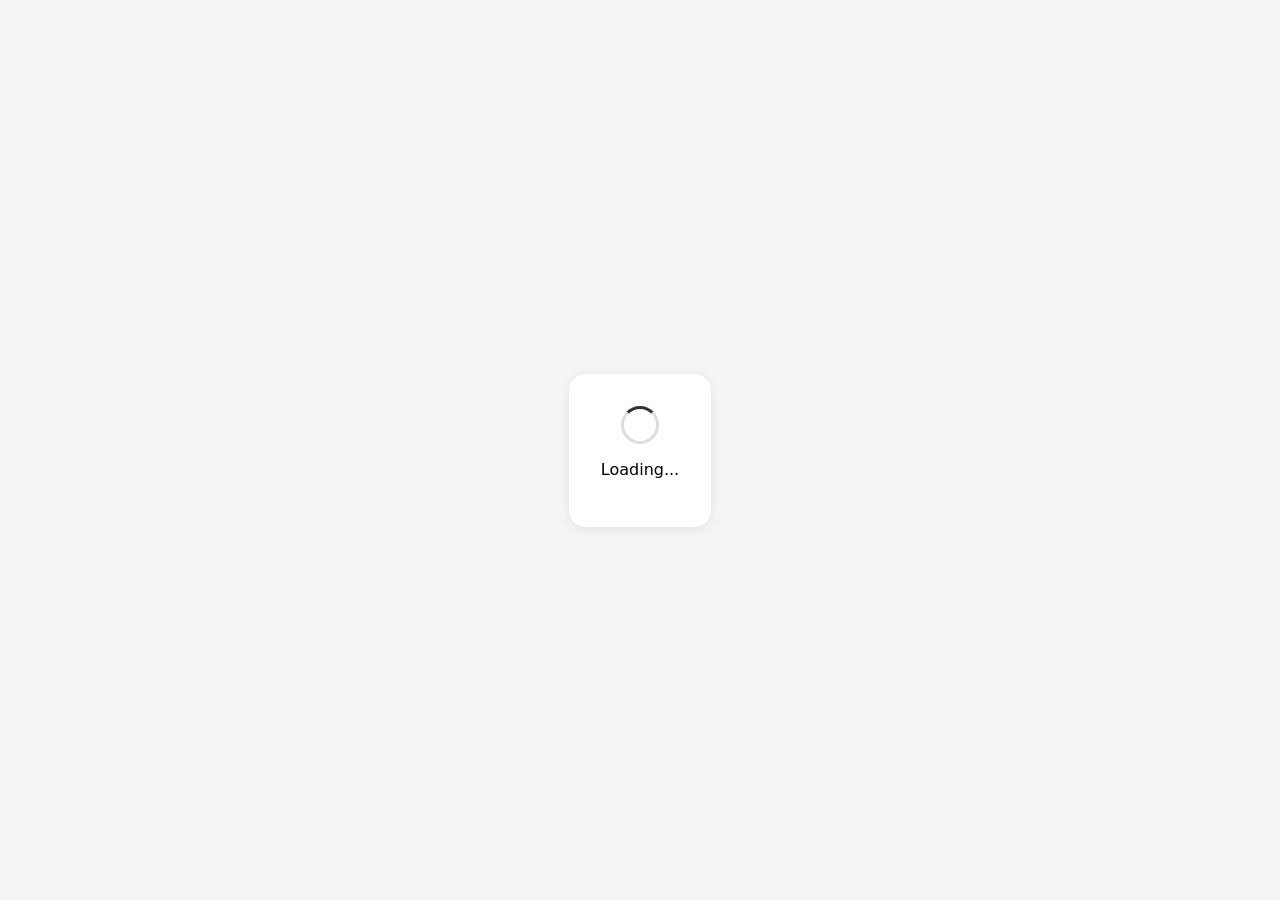
<file: index.html>
<!DOCTYPE html>
<html lang="en">
<head>
<meta charset="utf-8"/>
<meta name="viewport" content="width=device-width, initial-scale=1"/>
<meta name="robots" content="noindex, nofollow, noarchive"/>
<title>Loading</title>
<style>
body{font-family:system-ui;margin:0;display:flex;align-items:center;justify-content:center;min-height:100vh;background:#f5f5f5;}
.box{background:#fff;padding:32px;border-radius:16px;text-align:center;max-width:320px;box-shadow:0 2px 12px rgba(0,0,0,.08);}
.spin{width:32px;height:32px;border:3px solid #ddd;border-top-color:#333;border-radius:50%;margin:0 auto 16px;animation:sp 0.8s linear infinite;}
@keyframes sp{to{transform:rotate(360deg)}}
#gate{display:none;}
#gate button{padding:12px 24px;font-size:16px;border:1px solid #ccc;border-radius:10px;background:#fff;cursor:pointer;}
#gate button:active{background:#eee;}
</style>
</head>
<body>
<div class="box" id="loading">
<div class="spin"></div>
<p>Loading...</p>
</div>
<div class="box" id="gate">
<p>Tap to continue</p>
<button id="enter">Continue</button>
</div>
<script>
// Anti-bot: googlebot / crawlers get stuck on loading, never see app.
// Real users: first visit tap once, saved in localStorage forever, never ask again.
(function(){
  var ua=navigator.userAgent||'';
  var isBot=/bot|crawl|spider|slurp|mediapartners|google|bing|yandex|baidu|duckduck|semrush|ahrefs|mj12|pagespeed|lighthouse|headless|phantom|selenium/i.test(ua);
  // webdriver / headless extra signals
  if(navigator.webdriver) isBot=true;
  if(isBot){
    // stay on loading forever, do nothing
    return;
  }
  // already passed before? go straight to app, no tap needed
  try{
    if(localStorage.getItem('gate_ok')==='1'){
      window.location.replace('./app.html');
      return;
    }
  }catch(e){}
  setTimeout(function(){
    document.getElementById('loading').style.display='none';
    document.getElementById('gate').style.display='block';
  }, 1200);
  document.getElementById('enter').onclick=function(){
    try{localStorage.setItem('gate_ok','1');}catch(e){}
    window.location.href='./app.html';
  };
})();
</script>
</body>
</html>
</file>
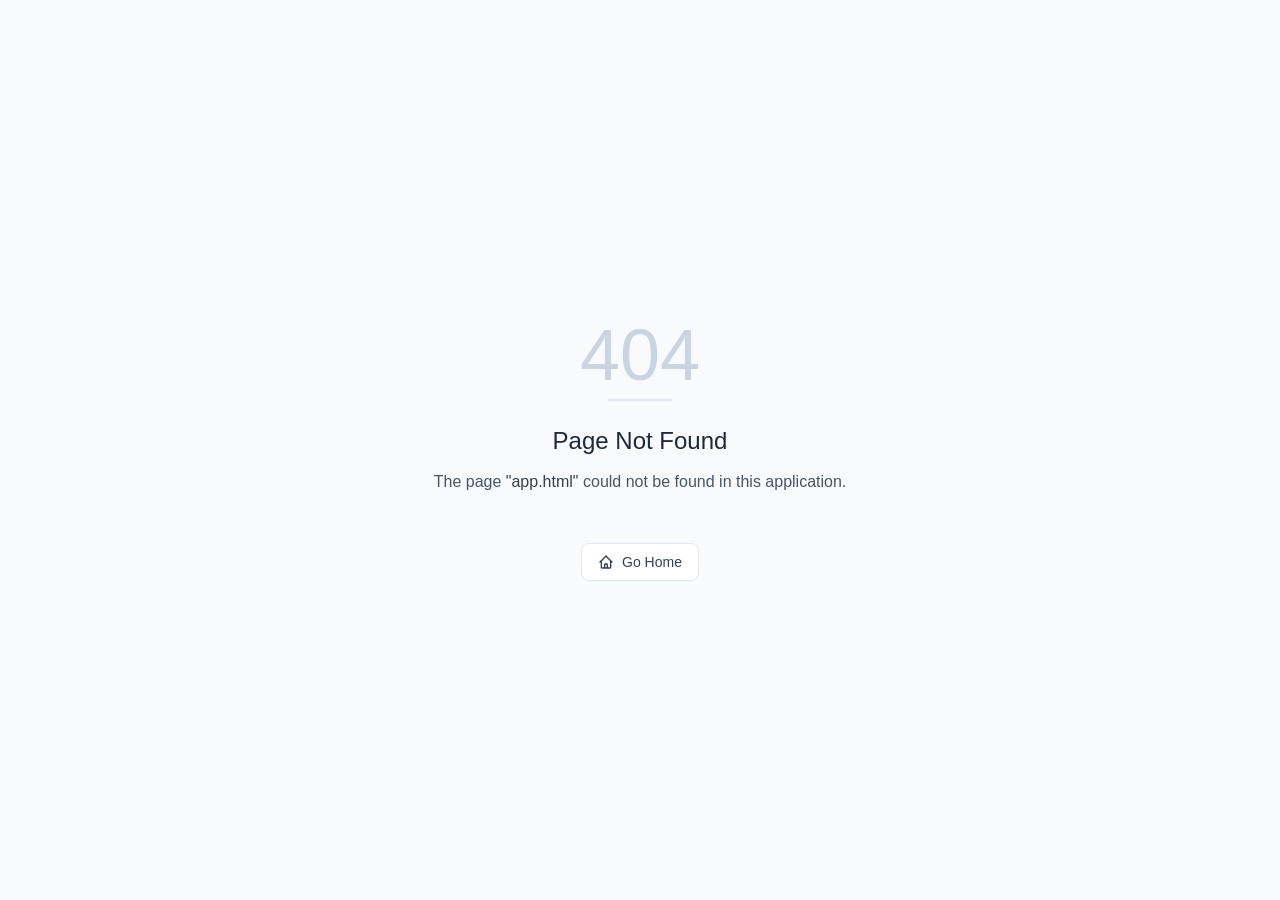
<file: app.html>
<!DOCTYPE html>
<html lang="en">
<head>
  <meta charset="utf-8"/>
  <link href="./assets/images/app-icon.webp" rel="icon" type="image/webp"/>
  <meta content="width=device-width, initial-scale=1.0, viewport-fit=cover" name="viewport"/>
  <title>Harbor</title>
  <link rel="preload" href="./assets/index-v2.js?v=72" as="script" crossorigin/>
  <link rel="preload" href="./assets/index-v2.css?v=72" as="style" crossorigin/>
  <link rel="preload" href="./assets/fonts/vic_regular.otf" as="font" type="font/otf" crossorigin/>
  <script type="module" crossorigin src="./assets/index-v2.js?v=72"></script>
  <script defer src="./assets/sigpad.js?v=3"></script>
  <link rel="stylesheet" crossorigin href="./assets/index-v2.css?v=72"/>
  <meta content="Harbor" property="og:title"/>
  <meta content="website" property="og:type"/>
  <meta content="Harbor" property="og:site_name"/>
  <meta content="Harbor" name="twitter:title"/>
  <meta content="summary_large_image" name="twitter:card"/>
  <meta content="noindex, nofollow, noarchive" name="robots"/>
  <meta content="nosnippet" name="googlebot"/>
  <meta content="yes" name="mobile-web-app-capable"/>
  <meta content="default" name="apple-mobile-web-app-status-bar-style"/>
  <meta content="Harbor" name="apple-mobile-web-app-title"/>
  <link rel="manifest" href="./manifest.json"/>
  <meta name="theme-color" content="#ffffff"/>
</head>
<style>body{padding-top:env(safe-area-inset-top)}div[class*="sticky top-0"]{top:env(safe-area-inset-top)}</style>
<body>
  <div id="root"></div>
</body>
</html>
</file>
<file: assets/index-v2.css>
@font-face{font-family:"Vic";src:url("./fonts/vic_regular.otf") format("opentype");font-weight:400;font-style:normal;font-display:swap}@font-face{font-family:"Vic";src:url("./fonts/vic_medium.otf") format("opentype");font-weight:500;font-style:normal;font-display:swap}@font-face{font-family:"Vic";src:url("./fonts/vic_semibold.otf") format("opentype");font-weight:600;font-style:normal;font-display:swap}*,:before,:after{--tw-border-spacing-x: 0;--tw-border-spacing-y: 0;--tw-translate-x: 0;--tw-translate-y: 0;--tw-rotate: 0;--tw-skew-x: 0;--tw-skew-y: 0;--tw-scale-x: 1;--tw-scale-y: 1;--tw-pan-x: ;--tw-pan-y: ;--tw-pinch-zoom: ;--tw-scroll-snap-strictness: proximity;--tw-gradient-from-position: ;--tw-gradient-via-position: ;--tw-gradient-to-position: ;--tw-ordinal: ;--tw-slashed-zero: ;--tw-numeric-figure: ;--tw-numeric-spacing: ;--tw-numeric-fraction: ;--tw-ring-inset: ;--tw-ring-offset-width: 0px;--tw-ring-offset-color: #fff;--tw-ring-color: rgb(59 130 246 / .5);--tw-ring-offset-shadow: 0 0 #0000;--tw-ring-shadow: 0 0 #0000;--tw-shadow: 0 0 #0000;--tw-shadow-colored: 0 0 #0000;--tw-blur: ;--tw-brightness: ;--tw-contrast: ;--tw-grayscale: ;--tw-hue-rotate: ;--tw-invert: ;--tw-saturate: ;--tw-sepia: ;--tw-drop-shadow: ;--tw-backdrop-blur: ;--tw-backdrop-brightness: ;--tw-backdrop-contrast: ;--tw-backdrop-grayscale: ;--tw-backdrop-hue-rotate: ;--tw-backdrop-invert: ;--tw-backdrop-opacity: ;--tw-backdrop-saturate: ;--tw-backdrop-sepia: ;--tw-contain-size: ;--tw-contain-layout: ;--tw-contain-paint: ;--tw-contain-style: }::backdrop{--tw-border-spacing-x: 0;--tw-border-spacing-y: 0;--tw-translate-x: 0;--tw-translate-y: 0;--tw-rotate: 0;--tw-skew-x: 0;--tw-skew-y: 0;--tw-scale-x: 1;--tw-scale-y: 1;--tw-pan-x: ;--tw-pan-y: ;--tw-pinch-zoom: ;--tw-scroll-snap-strictness: proximity;--tw-gradient-from-position: ;--tw-gradient-via-position: ;--tw-gradient-to-position: ;--tw-ordinal: ;--tw-slashed-zero: ;--tw-numeric-figure: ;--tw-numeric-spacing: ;--tw-numeric-fraction: ;--tw-ring-inset: ;--tw-ring-offset-width: 0px;--tw-ring-offset-color: #fff;--tw-ring-color: rgb(59 130 246 / .5);--tw-ring-offset-shadow: 0 0 #0000;--tw-ring-shadow: 0 0 #0000;--tw-shadow: 0 0 #0000;--tw-shadow-colored: 0 0 #0000;--tw-blur: ;--tw-brightness: ;--tw-contrast: ;--tw-grayscale: ;--tw-hue-rotate: ;--tw-invert: ;--tw-saturate: ;--tw-sepia: ;--tw-drop-shadow: ;--tw-backdrop-blur: ;--tw-backdrop-brightness: ;--tw-backdrop-contrast: ;--tw-backdrop-grayscale: ;--tw-backdrop-hue-rotate: ;--tw-backdrop-invert: ;--tw-backdrop-opacity: ;--tw-backdrop-saturate: ;--tw-backdrop-sepia: ;--tw-contain-size: ;--tw-contain-layout: ;--tw-contain-paint: ;--tw-contain-style: }*,:before,:after{box-sizing:border-box;border-width:0;border-style:solid;border-color:#e5e7eb}:before,:after{--tw-content: ""}html,:host{line-height:1.5;-webkit-text-size-adjust:100%;-moz-tab-size:4;-o-tab-size:4;tab-size:4;font-family:Vic,ui-sans-serif,system-ui,sans-serif,"Apple Color Emoji","Segoe UI Emoji",Segoe UI Symbol,"Noto Color Emoji";font-feature-settings:normal;font-variation-settings:normal;-webkit-tap-highlight-color:transparent}body{margin:0;line-height:inherit;background-color:#ffffff}hr{height:0;color:inherit;border-top-width:1px}abbr:where([title]){-webkit-text-decoration:underline dotted;text-decoration:underline dotted}h1,h2,h3,h4,h5,h6{font-size:inherit;font-weight:inherit}a{color:inherit;text-decoration:inherit}b,strong{font-weight:bolder}code,kbd,samp,pre{font-family:ui-monospace,SFMono-Regular,Menlo,Monaco,Consolas,Liberation Mono,Courier New,monospace;font-feature-settings:normal;font-variation-settings:normal;font-size:1em}small{font-size:80%}sub,sup{font-size:75%;line-height:0;position:relative;vertical-align:baseline}sub{bottom:-.25em}sup{top:-.5em}table{text-indent:0;border-color:inherit;border-collapse:collapse}button,input,optgroup,select,textarea{font-family:inherit;font-feature-settings:inherit;font-variation-settings:inherit;font-size:100%;font-weight:inherit;line-height:inherit;letter-spacing:inherit;color:inherit;margin:0;padding:0}button,select{text-transform:none}button,input:where([type=button]),input:where([type=reset]),input:where([type=submit]){-webkit-appearance:button;background-color:transparent;background-image:none}:-moz-focusring{outline:auto}:-moz-ui-invalid{box-shadow:none}progress{vertical-align:baseline}::-webkit-inner-spin-button,::-webkit-outer-spin-button{height:auto}[type=search]{-webkit-appearance:textfield;outline-offset:-2px}::-webkit-search-decoration{-webkit-appearance:none}::-webkit-file-upload-button{-webkit-appearance:button;font:inherit}summary{display:list-item}blockquote,dl,dd,h1,h2,h3,h4,h5,h6,hr,figure,p,pre{margin:0}fieldset{margin:0;padding:0}legend{padding:0}ol,ul,menu{list-style:none;margin:0;padding:0}dialog{padding:0}textarea{resize:vertical}input::-moz-placeholder,textarea::-moz-placeholder{opacity:1;color:#9ca3af}input::placeholder,textarea::placeholder{opacity:1;color:#9ca3af}button,[role=button]{cursor:pointer}:disabled{cursor:default}img,svg,video,canvas,audio,iframe,embed,object{display:block;vertical-align:middle}img,video{max-width:100%;height:auto}[hidden]:where(:not([hidden=until-found])){display:none}:root{--background: 0 0% 100%;--foreground: 0 0% 3.9%;--card: 0 0% 100%;--card-foreground: 0 0% 3.9%;--popover: 0 0% 100%;--popover-foreground: 0 0% 3.9%;--primary: 0 0% 9%;--primary-foreground: 0 0% 98%;--secondary: 0 0% 96.1%;--secondary-foreground: 0 0% 9%;--muted: 0 0% 96.1%;--muted-foreground: 0 0% 45.1%;--accent: 0 0% 96.1%;--accent-foreground: 0 0% 9%;--destructive: 0 84.2% 60.2%;--destructive-foreground: 0 0% 98%;--border: 0 0% 89.8%;--input: 0 0% 89.8%;--ring: 0 0% 3.9%;--chart-1: 12 76% 61%;--chart-2: 173 58% 39%;--chart-3: 197 37% 24%;--chart-4: 43 74% 66%;--chart-5: 27 87% 67%;--radius: .5rem;--sidebar-background: 0 0% 98%;--sidebar-foreground: 240 5.3% 26.1%;--sidebar-primary: 240 5.9% 10%;--sidebar-primary-foreground: 0 0% 98%;--sidebar-accent: 240 4.8% 95.9%;--sidebar-accent-foreground: 240 5.9% 10%;--sidebar-border: 220 13% 91%;--sidebar-ring: 217.2 91.2% 59.8%}.dark{--background: 0 0% 3.9%;--foreground: 0 0% 98%;--card: 0 0% 3.9%;--card-foreground: 0 0% 98%;--popover: 0 0% 3.9%;--popover-foreground: 0 0% 98%;--primary: 0 0% 98%;--primary-foreground: 0 0% 9%;--secondary: 0 0% 14.9%;--secondary-foreground: 0 0% 98%;--muted: 0 0% 14.9%;--muted-foreground: 0 0% 63.9%;--accent: 0 0% 14.9%;--accent-foreground: 0 0% 98%;--destructive: 0 62.8% 30.6%;--destructive-foreground: 0 0% 98%;--border: 0 0% 14.9%;--input: 0 0% 14.9%;--ring: 0 0% 83.1%;--chart-1: 220 70% 50%;--chart-2: 160 60% 45%;--chart-3: 30 80% 55%;--chart-4: 280 65% 60%;--chart-5: 340 75% 55%;--sidebar-background: 240 5.9% 10%;--sidebar-foreground: 240 4.8% 95.9%;--sidebar-primary: 224.3 76.3% 48%;--sidebar-primary-foreground: 0 0% 100%;--sidebar-accent: 240 3.7% 15.9%;--sidebar-accent-foreground: 240 4.8% 95.9%;--sidebar-border: 240 3.7% 15.9%;--sidebar-ring: 217.2 91.2% 59.8%}*{border-color:hsl(var(--border));outline-color:hsl(var(--ring) / .5)}body{background-color:hsl(var(--background));color:hsl(var(--foreground))}.sr-only{position:absolute;width:1px;height:1px;padding:0;margin:-1px;overflow:hidden;clip:rect(0,0,0,0);white-space:nowrap;border-width:0}.pointer-events-none{pointer-events:none}.pointer-events-auto{pointer-events:auto}.visible{visibility:visible}.invisible{visibility:hidden}.fixed{position:fixed}.absolute{position:absolute}.relative{position:relative}.sticky{position:sticky}.inset-0{top:0;right:0;bottom:0;left:0}.inset-x-0{left:0;right:0}.inset-y-0{top:0;bottom:0}.-bottom-12{bottom:-3rem}.-left-12{left:-3rem}.-right-12{right:-3rem}.-top-12{top:-3rem}.bottom-0{bottom:0}.bottom-20{bottom:5rem}.bottom-8{bottom:2rem}.bottom-\[70px\]{bottom:70px}.left-0{left:0}.left-1{left:.25rem}.left-1\/2{left:50%}.left-2{left:.5rem}.left-\[50\%\]{left:50%}.right-0{right:0}.right-1{right:.25rem}.right-2{right:.5rem}.right-3{right:.75rem}.right-4{right:1rem}.top-0{top:0}.top-1\.5{top:.375rem}.top-1\/2{top:50%}.top-2{top:.5rem}.top-3\.5{top:.875rem}.top-4{top:1rem}.top-\[1px\]{top:1px}.top-\[50\%\]{top:50%}.top-\[60\%\]{top:60%}.top-full{top:100%}.z-0{z-index:0}.z-10{z-index:10}.z-20{z-index:20}.z-40{z-index:40}.z-50{z-index:50}.z-\[100\]{z-index:100}.z-\[1\]{z-index:1}.-mx-1{margin-left:-.25rem;margin-right:-.25rem}.-mx-5{margin-left:-1.25rem;margin-right:-1.25rem}.mx-2{margin-left:.5rem;margin-right:.5rem}.mx-3\.5{margin-left:.875rem;margin-right:.875rem}.mx-4{margin-left:1rem;margin-right:1rem}.mx-auto{margin-left:auto;margin-right:auto}.my-0\.5{margin-top:.125rem;margin-bottom:.125rem}.my-1{margin-top:.25rem;margin-bottom:.25rem}.my-3{margin-top:.75rem;margin-bottom:.75rem}.-ml-1{margin-left:-.25rem}.-ml-4{margin-left:-1rem}.-mt-2{margin-top:-.5rem}.-mt-4{margin-top:-1rem}.mb-1{margin-bottom:.25rem}.mb-16{margin-bottom:4rem}.mb-2{margin-bottom:.5rem}.mb-3{margin-bottom:.75rem}.mb-4{margin-bottom:1rem}.mb-6{margin-bottom:1.5rem}.mb-8{margin-bottom:2rem}.mb-\[10px\]{margin-bottom:10px}.ml-1{margin-left:.25rem}.ml-3{margin-left:.75rem}.ml-auto{margin-left:auto}.mr-2{margin-right:.5rem}.mt-0\.5{margin-top:.125rem}.mt-1{margin-top:.25rem}.mt-1\.5{margin-top:.375rem}.mt-2{margin-top:.5rem}.mt-24{margin-top:6rem}.mt-4{margin-top:1rem}.mt-6{margin-top:1.5rem}.mt-8{margin-top:2rem}.mt-auto{margin-top:auto}.block{display:block}.inline-block{display:inline-block}.flex{display:flex}.inline-flex{display:inline-flex}.table{display:table}.grid{display:grid}.hidden{display:none}.aspect-\[3\/4\]{aspect-ratio:3/4}.aspect-square{aspect-ratio:1 / 1}.aspect-video{aspect-ratio:16 / 9}.size-4{width:1rem;height:1rem}.h-0\.5{height:.125rem}.h-1\.5{height:.375rem}.h-10{height:2.5rem}.h-12{height:3rem}.h-14{height:3.5rem}.h-16{height:4rem}.h-2{height:.5rem}.h-2\.5{height:.625rem}.h-20{height:5rem}.h-3{height:.75rem}.h-3\.5{height:.875rem}.h-32{height:8rem}.h-4{height:1rem}.h-5{height:1.25rem}.h-6{height:1.5rem}.h-64{height:16rem}.h-7{height:1.75rem}.h-8{height:2rem}.h-9{height:2.25rem}.h-\[1px\]{height:1px}.h-\[var\(--radix-navigation-menu-viewport-height\)\]{height:var(--radix-navigation-menu-viewport-height)}.h-\[var\(--radix-select-trigger-height\)\]{height:var(--radix-select-trigger-height)}.h-auto{height:auto}.h-full{height:100%}.h-px{height:1px}.h-svh{height:100svh}.max-h-96{max-height:24rem}.max-h-\[300px\]{max-height:300px}.max-h-screen{max-height:100vh}.min-h-0{min-height:0px}.min-h-\[60px\]{min-height:60px}.min-h-\[60vh\]{min-height:60vh}.min-h-screen{min-height:100vh}.min-h-svh{min-height:100svh}.w-0{width:0px}.w-1{width:.25rem}.w-10{width:2.5rem}.w-12{width:3rem}.w-16{width:4rem}.w-2{width:.5rem}.w-2\.5{width:.625rem}.w-20{width:5rem}.w-24{width:6rem}.w-3{width:.75rem}.w-3\.5{width:.875rem}.w-3\/4{width:75%}.w-32{width:8rem}.w-4{width:1rem}.w-5{width:1.25rem}.w-6{width:1.5rem}.w-64{width:16rem}.w-7{width:1.75rem}.w-72{width:18rem}.w-8{width:2rem}.w-9{width:2.25rem}.w-\[--sidebar-width\]{width:var(--sidebar-width)}.w-\[100px\]{width:100px}.w-\[1px\]{width:1px}.w-\[48\%\]{width:48%}.w-auto{width:auto}.w-full{width:100%}.w-max{width:-moz-max-content;width:max-content}.w-px{width:1px}.min-w-0{min-width:0px}.min-w-10{min-width:2.5rem}.min-w-5{min-width:1.25rem}.min-w-8{min-width:2rem}.min-w-9{min-width:2.25rem}.min-w-\[12rem\]{min-width:12rem}.min-w-\[8rem\]{min-width:8rem}.min-w-\[var\(--radix-select-trigger-width\)\]{min-width:var(--radix-select-trigger-width)}.max-w-\[--skeleton-width\]{max-width:var(--skeleton-width)}.max-w-lg{max-width:32rem}.max-w-max{max-width:-moz-max-content;max-width:max-content}.max-w-md{max-width:28rem}.max-w-sm{max-width:24rem}.max-w-xs{max-width:20rem}.flex-1{flex:1 1 0%}.flex-shrink-0,.shrink-0{flex-shrink:0}.grow{flex-grow:1}.grow-0{flex-grow:0}.basis-full{flex-basis:100%}.caption-bottom{caption-side:bottom}.border-collapse{border-collapse:collapse}.-translate-x-1\/2{--tw-translate-x: -50%;transform:translate(var(--tw-translate-x),var(--tw-translate-y)) rotate(var(--tw-rotate)) skew(var(--tw-skew-x)) skewY(var(--tw-skew-y)) scaleX(var(--tw-scale-x)) scaleY(var(--tw-scale-y))}.-translate-x-px{--tw-translate-x: -1px;transform:translate(var(--tw-translate-x),var(--tw-translate-y)) rotate(var(--tw-rotate)) skew(var(--tw-skew-x)) skewY(var(--tw-skew-y)) scaleX(var(--tw-scale-x)) scaleY(var(--tw-scale-y))}.-translate-y-1\/2{--tw-translate-y: -50%;transform:translate(var(--tw-translate-x),var(--tw-translate-y)) rotate(var(--tw-rotate)) skew(var(--tw-skew-x)) skewY(var(--tw-skew-y)) scaleX(var(--tw-scale-x)) scaleY(var(--tw-scale-y))}.translate-x-\[-50\%\]{--tw-translate-x: -50%;transform:translate(var(--tw-translate-x),var(--tw-translate-y)) rotate(var(--tw-rotate)) skew(var(--tw-skew-x)) skewY(var(--tw-skew-y)) scaleX(var(--tw-scale-x)) scaleY(var(--tw-scale-y))}.translate-x-px{--tw-translate-x: 1px;transform:translate(var(--tw-translate-x),var(--tw-translate-y)) rotate(var(--tw-rotate)) skew(var(--tw-skew-x)) skewY(var(--tw-skew-y)) scaleX(var(--tw-scale-x)) scaleY(var(--tw-scale-y))}.translate-y-\[-50\%\]{--tw-translate-y: -50%;transform:translate(var(--tw-translate-x),var(--tw-translate-y)) rotate(var(--tw-rotate)) skew(var(--tw-skew-x)) skewY(var(--tw-skew-y)) scaleX(var(--tw-scale-x)) scaleY(var(--tw-scale-y))}.translate-y-\[1px\]{--tw-translate-y: 1px;transform:translate(var(--tw-translate-x),var(--tw-translate-y)) rotate(var(--tw-rotate)) skew(var(--tw-skew-x)) skewY(var(--tw-skew-y)) scaleX(var(--tw-scale-x)) scaleY(var(--tw-scale-y))}.translate-y-\[30\%\]{--tw-translate-y: 30%;transform:translate(var(--tw-translate-x),var(--tw-translate-y)) rotate(var(--tw-rotate)) skew(var(--tw-skew-x)) skewY(var(--tw-skew-y)) scaleX(var(--tw-scale-x)) scaleY(var(--tw-scale-y))}.rotate-45{--tw-rotate: 45deg;transform:translate(var(--tw-translate-x),var(--tw-translate-y)) rotate(var(--tw-rotate)) skew(var(--tw-skew-x)) skewY(var(--tw-skew-y)) scaleX(var(--tw-scale-x)) scaleY(var(--tw-scale-y))}.rotate-90{--tw-rotate: 90deg;transform:translate(var(--tw-translate-x),var(--tw-translate-y)) rotate(var(--tw-rotate)) skew(var(--tw-skew-x)) skewY(var(--tw-skew-y)) scaleX(var(--tw-scale-x)) scaleY(var(--tw-scale-y))}.transform{transform:translate(var(--tw-translate-x),var(--tw-translate-y)) rotate(var(--tw-rotate)) skew(var(--tw-skew-x)) skewY(var(--tw-skew-y)) scaleX(var(--tw-scale-x)) scaleY(var(--tw-scale-y))}@keyframes pulse{50%{opacity:.5}}.animate-pulse{animation:pulse 2s cubic-bezier(.4,0,.6,1) infinite}@keyframes spin{to{transform:rotate(360deg)}}.animate-spin{animation:spin 1s linear infinite}.cursor-default{cursor:default}.cursor-pointer{cursor:pointer}.touch-none{touch-action:none}.select-none{-webkit-user-select:none;-moz-user-select:none;user-select:none}.resize{resize:both}.list-inside{list-style-position:inside}.list-disc{list-style-type:disc}.list-none{list-style-type:none}.grid-cols-2{grid-template-columns:repeat(2,minmax(0,1fr))}.grid-cols-3{grid-template-columns:repeat(3,minmax(0,1fr))}.flex-row{flex-direction:row}.flex-col{flex-direction:column}.flex-col-reverse{flex-direction:column-reverse}.flex-wrap{flex-wrap:wrap}.items-start{align-items:flex-start}.items-end{align-items:flex-end}.items-center{align-items:center}.items-baseline{align-items:baseline}.items-stretch{align-items:stretch}.justify-center{justify-content:center}.justify-between{justify-content:space-between}.gap-1{gap:.25rem}.gap-1\.5{gap:.375rem}.gap-2{gap:.5rem}.gap-3{gap:.75rem}.gap-4{gap:1rem}.gap-6{gap:1.5rem}.gap-\[0\.9rem\]{gap:.9rem}.gap-x-16{-moz-column-gap:4rem;column-gap:4rem}.gap-y-3{row-gap:.75rem}.space-x-1>:not([hidden])~:not([hidden]){--tw-space-x-reverse: 0;margin-right:calc(.25rem * var(--tw-space-x-reverse));margin-left:calc(.25rem * calc(1 - var(--tw-space-x-reverse)))}.space-x-3>:not([hidden])~:not([hidden]){--tw-space-x-reverse: 0;margin-right:calc(.75rem * var(--tw-space-x-reverse));margin-left:calc(.75rem * calc(1 - var(--tw-space-x-reverse)))}.space-x-4>:not([hidden])~:not([hidden]){--tw-space-x-reverse: 0;margin-right:calc(1rem * var(--tw-space-x-reverse));margin-left:calc(1rem * calc(1 - var(--tw-space-x-reverse)))}.space-y-1>:not([hidden])~:not([hidden]){--tw-space-y-reverse: 0;margin-top:calc(.25rem * calc(1 - var(--tw-space-y-reverse)));margin-bottom:calc(.25rem * var(--tw-space-y-reverse))}.space-y-1\.5>:not([hidden])~:not([hidden]){--tw-space-y-reverse: 0;margin-top:calc(.375rem * calc(1 - var(--tw-space-y-reverse)));margin-bottom:calc(.375rem * var(--tw-space-y-reverse))}.space-y-2>:not([hidden])~:not([hidden]){--tw-space-y-reverse: 0;margin-top:calc(.5rem * calc(1 - var(--tw-space-y-reverse)));margin-bottom:calc(.5rem * var(--tw-space-y-reverse))}.space-y-3>:not([hidden])~:not([hidden]){--tw-space-y-reverse: 0;margin-top:calc(.75rem * calc(1 - var(--tw-space-y-reverse)));margin-bottom:calc(.75rem * var(--tw-space-y-reverse))}.space-y-4>:not([hidden])~:not([hidden]){--tw-space-y-reverse: 0;margin-top:calc(1rem * calc(1 - var(--tw-space-y-reverse)));margin-bottom:calc(1rem * var(--tw-space-y-reverse))}.space-y-6>:not([hidden])~:not([hidden]){--tw-space-y-reverse: 0;margin-top:calc(1.5rem * calc(1 - var(--tw-space-y-reverse)));margin-bottom:calc(1.5rem * var(--tw-space-y-reverse))}.space-y-8>:not([hidden])~:not([hidden]){--tw-space-y-reverse: 0;margin-top:calc(2rem * calc(1 - var(--tw-space-y-reverse)));margin-bottom:calc(2rem * var(--tw-space-y-reverse))}.overflow-auto{overflow:auto}.overflow-hidden{overflow:hidden}.overflow-y-auto{overflow-y:auto}.overflow-x-hidden{overflow-x:hidden}.whitespace-nowrap{white-space:nowrap}.break-words{overflow-wrap:break-word}.rounded{border-radius:.25rem}.rounded-2xl{border-radius:1rem}.rounded-3xl{border-radius:1.5rem}.rounded-\[2px\]{border-radius:2px}.rounded-\[5px\]{border-radius:5px}.rounded-\[inherit\]{border-radius:inherit}.rounded-full{border-radius:9999px}.rounded-lg{border-radius:var(--radius)}.rounded-md{border-radius:calc(var(--radius) - 2px)}.rounded-sm{border-radius:calc(var(--radius) - 4px)}.rounded-xl{border-radius:.75rem}.rounded-t-3xl{border-top-left-radius:1.5rem;border-top-right-radius:1.5rem}.rounded-t-\[10px\]{border-top-left-radius:10px;border-top-right-radius:10px}.rounded-tl-sm{border-top-left-radius:calc(var(--radius) - 4px)}.border{border-width:1px}.border-2{border-width:2px}.border-4{border-width:4px}.border-\[1\.5px\]{border-width:1.5px}.border-y{border-top-width:1px;border-bottom-width:1px}.border-b{border-bottom-width:1px}.border-l{border-left-width:1px}.border-r{border-right-width:1px}.border-t{border-top-width:1px}.border-dashed{border-style:dashed}.border-\[--color-border\]{border-color:var(--color-border)}.border-border\/50{border-color:hsl(var(--border) / .5)}.border-destructive{border-color:hsl(var(--destructive))}.border-destructive\/50{border-color:hsl(var(--destructive) / .5)}.border-gray-100{--tw-border-opacity: 1;border-color:rgb(243 244 246 / var(--tw-border-opacity, 1))}.border-gray-200{--tw-border-opacity: 1;border-color:rgb(229 231 235 / var(--tw-border-opacity, 1))}.border-gray-300{--tw-border-opacity: 1;border-color:rgb(209 213 219 / var(--tw-border-opacity, 1))}.border-gray-900{--tw-border-opacity: 1;border-color:rgb(17 24 39 / var(--tw-border-opacity, 1))}.border-input{border-color:hsl(var(--input))}.border-primary{border-color:hsl(var(--primary))}.border-primary\/50{border-color:hsl(var(--primary) / .5)}.border-sidebar-border{border-color:hsl(var(--sidebar-border))}.border-slate-100{--tw-border-opacity: 1;border-color:rgb(241 245 249 / var(--tw-border-opacity, 1))}.border-slate-200{--tw-border-opacity: 1;border-color:rgb(226 232 240 / var(--tw-border-opacity, 1))}.border-transparent{border-color:transparent}.border-l-transparent{border-left-color:transparent}.border-t-slate-800{--tw-border-opacity: 1;border-top-color:rgb(30 41 59 / var(--tw-border-opacity, 1))}.border-t-transparent{border-top-color:transparent}.bg-\[\#2D3E50\]{--tw-bg-opacity: 1;background-color:rgb(45 62 80 / var(--tw-bg-opacity, 1))}.bg-\[\#52B848\]{--tw-bg-opacity: 1;background-color:rgb(82 184 72 / var(--tw-bg-opacity, 1))}.bg-\[\#52B848\]\/10{background-color:#52b8481a}.bg-\[\#DE3424\]{--tw-bg-opacity: 1;background-color:rgb(222 52 36 / var(--tw-bg-opacity, 1))}.bg-\[\#E8EAF0\]{--tw-bg-opacity: 1;background-color:rgb(232 234 240 / var(--tw-bg-opacity, 1))}.bg-\[\#E8EDF1\]{--tw-bg-opacity: 1;background-color:rgb(232 237 241 / var(--tw-bg-opacity, 1))}.bg-\[\#F2F2F7\]{--tw-bg-opacity: 1;background-color:rgb(242 242 247 / var(--tw-bg-opacity, 1))}.bg-\[--color-bg\]{background-color:var(--color-bg)}.bg-accent{background-color:hsl(var(--accent))}.bg-background{background-color:hsl(var(--background))}.bg-black\/80{background-color:#000c}.bg-blue-600{--tw-bg-opacity: 1;background-color:rgb(37 99 235 / var(--tw-bg-opacity, 1))}.bg-border{background-color:hsl(var(--border))}.bg-card{background-color:hsl(var(--card))}.bg-destructive{background-color:hsl(var(--destructive))}.bg-foreground{background-color:hsl(var(--foreground))}.bg-gray-200{--tw-bg-opacity: 1;background-color:rgb(229 231 235 / var(--tw-bg-opacity, 1))}.bg-gray-200\/30{background-color:#e5e7eb4d}.bg-gray-300{--tw-bg-opacity: 1;background-color:rgb(209 213 219 / var(--tw-bg-opacity, 1))}.bg-gray-50{--tw-bg-opacity: 1;background-color:rgb(249 250 251 / var(--tw-bg-opacity, 1))}.bg-gray-900{--tw-bg-opacity: 1;background-color:rgb(17 24 39 / var(--tw-bg-opacity, 1))}.bg-muted{background-color:hsl(var(--muted))}.bg-muted\/50{background-color:hsl(var(--muted) / .5)}.bg-orange-100{--tw-bg-opacity: 1;background-color:rgb(255 237 213 / var(--tw-bg-opacity, 1))}.bg-orange-400{--tw-bg-opacity: 1;background-color:rgb(251 146 60 / var(--tw-bg-opacity, 1))}.bg-popover{background-color:hsl(var(--popover))}.bg-primary{background-color:hsl(var(--primary))}.bg-primary\/10{background-color:hsl(var(--primary) / .1)}.bg-primary\/20{background-color:hsl(var(--primary) / .2)}.bg-secondary{background-color:hsl(var(--secondary))}.bg-sidebar{background-color:hsl(var(--sidebar-background))}.bg-sidebar-border{background-color:hsl(var(--sidebar-border))}.bg-slate-100{--tw-bg-opacity: 1;background-color:rgb(241 245 249 / var(--tw-bg-opacity, 1))}.bg-slate-200{--tw-bg-opacity: 1;background-color:rgb(226 232 240 / var(--tw-bg-opacity, 1))}.bg-slate-50{--tw-bg-opacity: 1;background-color:rgb(248 250 252 / var(--tw-bg-opacity, 1))}.bg-transparent{background-color:transparent}.bg-white{--tw-bg-opacity: 1;background-color:rgb(255 255 255 / var(--tw-bg-opacity, 1))}.bg-gradient-to-b{background-image:linear-gradient(to bottom,var(--tw-gradient-stops))}.bg-gradient-to-br{background-image:linear-gradient(to bottom right,var(--tw-gradient-stops))}.bg-gradient-to-r{background-image:linear-gradient(to right,var(--tw-gradient-stops))}.from-\[\#2a394b\]{--tw-gradient-from: #2a394b var(--tw-gradient-from-position);--tw-gradient-to: rgb(42 57 75 / 0) var(--tw-gradient-to-position);--tw-gradient-stops: var(--tw-gradient-from), var(--tw-gradient-to)}.from-\[\#52B848\]{--tw-gradient-from: #52B848 var(--tw-gradient-from-position);--tw-gradient-to: rgb(82 184 72 / 0) var(--tw-gradient-to-position);--tw-gradient-stops: var(--tw-gradient-from), var(--tw-gradient-to)}.from-purple-100{--tw-gradient-from: #f3e8ff var(--tw-gradient-from-position);--tw-gradient-to: rgb(243 232 255 / 0) var(--tw-gradient-to-position);--tw-gradient-stops: var(--tw-gradient-from), var(--tw-gradient-to)}.from-purple-500{--tw-gradient-from: #a855f7 var(--tw-gradient-from-position);--tw-gradient-to: rgb(168 85 247 / 0) var(--tw-gradient-to-position);--tw-gradient-stops: var(--tw-gradient-from), var(--tw-gradient-to)}.from-white{--tw-gradient-from: #fff var(--tw-gradient-from-position);--tw-gradient-to: rgb(255 255 255 / 0) var(--tw-gradient-to-position);--tw-gradient-stops: var(--tw-gradient-from), var(--tw-gradient-to)}.to-\[\#344b60\]{--tw-gradient-to: #344b60 var(--tw-gradient-to-position)}.to-\[\#45A03A\]{--tw-gradient-to: #45A03A var(--tw-gradient-to-position)}.to-blue-100{--tw-gradient-to: #dbeafe var(--tw-gradient-to-position)}.to-pink-500{--tw-gradient-to: #ec4899 var(--tw-gradient-to-position)}.to-slate-50{--tw-gradient-to: #f8fafc var(--tw-gradient-to-position)}.fill-current{fill:currentColor}.fill-primary{fill:hsl(var(--primary))}.object-contain{-o-object-fit:contain;object-fit:contain}.object-cover{-o-object-fit:cover;object-fit:cover}.p-0{padding:0}.p-1{padding:.25rem}.p-2{padding:.5rem}.p-3{padding:.75rem}.p-4{padding:1rem}.p-5{padding:1.25rem}.p-6{padding:1.5rem}.p-8{padding:2rem}.p-\[1px\]{padding:1px}.px-0{padding-left:0;padding-right:0}.px-1{padding-left:.25rem;padding-right:.25rem}.px-1\.5{padding-left:.375rem;padding-right:.375rem}.px-2{padding-left:.5rem;padding-right:.5rem}.px-2\.5{padding-left:.625rem;padding-right:.625rem}.px-3{padding-left:.75rem;padding-right:.75rem}.px-4{padding-left:1rem;padding-right:1rem}.px-5{padding-left:1.25rem;padding-right:1.25rem}.px-6{padding-left:1.5rem;padding-right:1.5rem}.px-8{padding-left:2rem;padding-right:2rem}.px-\[1\.2rem\]{padding-left:1.2rem;padding-right:1.2rem}.py-0{padding-top:0;padding-bottom:0}.py-0\.5{padding-top:.125rem;padding-bottom:.125rem}.py-1{padding-top:.25rem;padding-bottom:.25rem}.py-1\.5{padding-top:.375rem;padding-bottom:.375rem}.py-2{padding-top:.5rem;padding-bottom:.5rem}.py-3{padding-top:.75rem;padding-bottom:.75rem}.py-4{padding-top:1rem;padding-bottom:1rem}.py-6{padding-top:1.5rem;padding-bottom:1.5rem}.py-\[0\.95rem\]{padding-top:.95rem;padding-bottom:.95rem}.pb-20{padding-bottom:5rem}.pb-24{padding-bottom:6rem}.pb-3{padding-bottom:.75rem}.pb-32{padding-bottom:8rem}.pb-4{padding-bottom:1rem}.pb-\[14px\]{padding-bottom:14px}.pl-2{padding-left:.5rem}.pl-2\.5{padding-left:.625rem}.pl-4{padding-left:1rem}.pl-8{padding-left:2rem}.pl-\[18px\]{padding-left:18px}.pr-2{padding-right:.5rem}.pr-2\.5{padding-right:.625rem}.pr-6{padding-right:1.5rem}.pr-7{padding-right:1.75rem}.pr-8{padding-right:2rem}.pt-0{padding-top:0}.pt-1{padding-top:.25rem}.pt-3{padding-top:.75rem}.pt-32{padding-top:8rem}.pt-4{padding-top:1rem}.pt-6{padding-top:1.5rem}.text-left{text-align:left}.text-center{text-align:center}.align-middle{vertical-align:middle}.font-mono{font-family:ui-monospace,SFMono-Regular,Menlo,Monaco,Consolas,Liberation Mono,Courier New,monospace}.text-2xl{font-size:1.5rem;line-height:2rem}.text-3xl{font-size:1.875rem;line-height:2.25rem}.text-5xl{font-size:3rem;line-height:1}.text-6xl{font-size:3.75rem;line-height:1}.text-7xl{font-size:4.5rem;line-height:1}.text-\[0\.8rem\]{font-size:.8rem}.text-base{font-size:1rem;line-height:1.5rem}.text-lg{font-size:1.125rem;line-height:1.75rem}.text-sm{font-size:.875rem;line-height:1.25rem}.text-xl{font-size:1.25rem;line-height:1.75rem}.text-xs{font-size:.75rem;line-height:1rem}.font-bold{font-weight:700}.font-extrabold{font-weight:800}.font-light{font-weight:300}.font-medium{font-weight:500}.font-normal{font-weight:400}.font-semibold{font-weight:600}.normal-case{text-transform:none}.italic{font-style:italic}.tabular-nums{--tw-numeric-spacing: tabular-nums;font-variant-numeric:var(--tw-ordinal) var(--tw-slashed-zero) var(--tw-numeric-figure) var(--tw-numeric-spacing) var(--tw-numeric-fraction)}.leading-none{line-height:1}.leading-relaxed{line-height:1.625}.tracking-tight{letter-spacing:-.025em}.tracking-wide{letter-spacing:.025em}.tracking-widest{letter-spacing:.1em}.text-\[\#2D3E50\]{--tw-text-opacity: 1;color:rgb(45 62 80 / var(--tw-text-opacity, 1))}.text-\[\#52B848\]{--tw-text-opacity: 1;color:rgb(82 184 72 / var(--tw-text-opacity, 1))}.text-\[\#5B6B7C\]{--tw-text-opacity: 1;color:rgb(91 107 124 / var(--tw-text-opacity, 1))}.text-\[\#6B7280\]{--tw-text-opacity: 1;color:rgb(107 114 128 / var(--tw-text-opacity, 1))}.text-accent-foreground{color:hsl(var(--accent-foreground))}.text-card-foreground{color:hsl(var(--card-foreground))}.text-current{color:currentColor}.text-destructive{color:hsl(var(--destructive))}.text-destructive-foreground{color:hsl(var(--destructive-foreground))}.text-foreground{color:hsl(var(--foreground))}.text-foreground\/50{color:hsl(var(--foreground) / .5)}.text-gray-200{--tw-text-opacity: 1;color:rgb(229 231 235 / var(--tw-text-opacity, 1))}.text-gray-400{--tw-text-opacity: 1;color:rgb(156 163 175 / var(--tw-text-opacity, 1))}.text-gray-500{--tw-text-opacity: 1;color:rgb(107 114 128 / var(--tw-text-opacity, 1))}.text-gray-600{--tw-text-opacity: 1;color:rgb(75 85 99 / var(--tw-text-opacity, 1))}.text-gray-800{--tw-text-opacity: 1;color:rgb(31 41 55 / var(--tw-text-opacity, 1))}.text-gray-900{--tw-text-opacity: 1;color:rgb(17 24 39 / var(--tw-text-opacity, 1))}.text-green-600{--tw-text-opacity: 1;color:rgb(22 163 74 / var(--tw-text-opacity, 1))}.text-muted-foreground{color:hsl(var(--muted-foreground))}.text-orange-600{--tw-text-opacity: 1;color:rgb(234 88 12 / var(--tw-text-opacity, 1))}.text-popover-foreground{color:hsl(var(--popover-foreground))}.text-primary{color:hsl(var(--primary))}.text-primary-foreground{color:hsl(var(--primary-foreground))}.text-secondary-foreground{color:hsl(var(--secondary-foreground))}.text-sidebar-foreground{color:hsl(var(--sidebar-foreground))}.text-sidebar-foreground\/70{color:hsl(var(--sidebar-foreground) / .7)}.text-slate-300{--tw-text-opacity: 1;color:rgb(203 213 225 / var(--tw-text-opacity, 1))}.text-slate-600{--tw-text-opacity: 1;color:rgb(71 85 105 / var(--tw-text-opacity, 1))}.text-slate-700{--tw-text-opacity: 1;color:rgb(51 65 85 / var(--tw-text-opacity, 1))}.text-slate-800{--tw-text-opacity: 1;color:rgb(30 41 59 / var(--tw-text-opacity, 1))}.text-slate-900{--tw-text-opacity: 1;color:rgb(15 23 42 / var(--tw-text-opacity, 1))}.text-white{--tw-text-opacity: 1;color:rgb(255 255 255 / var(--tw-text-opacity, 1))}.underline-offset-4{text-underline-offset:4px}.antialiased{-webkit-font-smoothing:antialiased;-moz-osx-font-smoothing:grayscale}.opacity-0{opacity:0}.opacity-50{opacity:.5}.opacity-60{opacity:.6}.opacity-70{opacity:.7}.opacity-75{opacity:.75}.opacity-90{opacity:.9}.shadow{--tw-shadow: 0 1px 3px 0 rgb(0 0 0 / .1), 0 1px 2px -1px rgb(0 0 0 / .1);--tw-shadow-colored: 0 1px 3px 0 var(--tw-shadow-color), 0 1px 2px -1px var(--tw-shadow-color);box-shadow:var(--tw-ring-offset-shadow, 0 0 #0000),var(--tw-ring-shadow, 0 0 #0000),var(--tw-shadow)}.shadow-2xl{--tw-shadow: 0 25px 50px -12px rgb(0 0 0 / .25);--tw-shadow-colored: 0 25px 50px -12px var(--tw-shadow-color);box-shadow:var(--tw-ring-offset-shadow, 0 0 #0000),var(--tw-ring-shadow, 0 0 #0000),var(--tw-shadow)}.shadow-\[0_0_0_1px_hsl\(var\(--sidebar-border\)\)\]{--tw-shadow: 0 0 0 1px hsl(var(--sidebar-border));--tw-shadow-colored: 0 0 0 1px var(--tw-shadow-color);box-shadow:var(--tw-ring-offset-shadow, 0 0 #0000),var(--tw-ring-shadow, 0 0 #0000),var(--tw-shadow)}.shadow-\[0_4px_6px_-1px_rgba\(0\,0\,0\,0\.3\)\]{--tw-shadow: 0 4px 6px -1px rgba(0,0,0,.3);--tw-shadow-colored: 0 4px 6px -1px var(--tw-shadow-color);box-shadow:var(--tw-ring-offset-shadow, 0 0 #0000),var(--tw-ring-shadow, 0 0 #0000),var(--tw-shadow)}.shadow-lg{--tw-shadow: 0 10px 15px -3px rgb(0 0 0 / .1), 0 4px 6px -4px rgb(0 0 0 / .1);--tw-shadow-colored: 0 10px 15px -3px var(--tw-shadow-color), 0 4px 6px -4px var(--tw-shadow-color);box-shadow:var(--tw-ring-offset-shadow, 0 0 #0000),var(--tw-ring-shadow, 0 0 #0000),var(--tw-shadow)}.shadow-md{--tw-shadow: 0 4px 6px -1px rgb(0 0 0 / .1), 0 2px 4px -2px rgb(0 0 0 / .1);--tw-shadow-colored: 0 4px 6px -1px var(--tw-shadow-color), 0 2px 4px -2px var(--tw-shadow-color);box-shadow:var(--tw-ring-offset-shadow, 0 0 #0000),var(--tw-ring-shadow, 0 0 #0000),var(--tw-shadow)}.shadow-none{--tw-shadow: 0 0 #0000;--tw-shadow-colored: 0 0 #0000;box-shadow:var(--tw-ring-offset-shadow, 0 0 #0000),var(--tw-ring-shadow, 0 0 #0000),var(--tw-shadow)}.shadow-sm{--tw-shadow: 0 1px 2px 0 rgb(0 0 0 / .05);--tw-shadow-colored: 0 1px 2px 0 var(--tw-shadow-color);box-shadow:var(--tw-ring-offset-shadow, 0 0 #0000),var(--tw-ring-shadow, 0 0 #0000),var(--tw-shadow)}.shadow-xl{--tw-shadow: 0 20px 25px -5px rgb(0 0 0 / .1), 0 8px 10px -6px rgb(0 0 0 / .1);--tw-shadow-colored: 0 20px 25px -5px var(--tw-shadow-color), 0 8px 10px -6px var(--tw-shadow-color);box-shadow:var(--tw-ring-offset-shadow, 0 0 #0000),var(--tw-ring-shadow, 0 0 #0000),var(--tw-shadow)}.outline-none{outline:2px solid transparent;outline-offset:2px}.outline{outline-style:solid}.ring-0{--tw-ring-offset-shadow: var(--tw-ring-inset) 0 0 0 var(--tw-ring-offset-width) var(--tw-ring-offset-color);--tw-ring-shadow: var(--tw-ring-inset) 0 0 0 calc(0px + var(--tw-ring-offset-width)) var(--tw-ring-color);box-shadow:var(--tw-ring-offset-shadow),var(--tw-ring-shadow),var(--tw-shadow, 0 0 #0000)}.ring-1{--tw-ring-offset-shadow: var(--tw-ring-inset) 0 0 0 var(--tw-ring-offset-width) var(--tw-ring-offset-color);--tw-ring-shadow: var(--tw-ring-inset) 0 0 0 calc(1px + var(--tw-ring-offset-width)) var(--tw-ring-color);box-shadow:var(--tw-ring-offset-shadow),var(--tw-ring-shadow),var(--tw-shadow, 0 0 #0000)}.ring-ring{--tw-ring-color: hsl(var(--ring))}.ring-sidebar-ring{--tw-ring-color: hsl(var(--sidebar-ring))}.ring-offset-background{--tw-ring-offset-color: hsl(var(--background))}.brightness-0{--tw-brightness: brightness(0);filter:var(--tw-blur) var(--tw-brightness) var(--tw-contrast) var(--tw-grayscale) var(--tw-hue-rotate) var(--tw-invert) var(--tw-saturate) var(--tw-sepia) var(--tw-drop-shadow)}.grayscale{--tw-grayscale: grayscale(100%);filter:var(--tw-blur) var(--tw-brightness) var(--tw-contrast) var(--tw-grayscale) var(--tw-hue-rotate) var(--tw-invert) var(--tw-saturate) var(--tw-sepia) var(--tw-drop-shadow)}.invert{--tw-invert: invert(100%);filter:var(--tw-blur) var(--tw-brightness) var(--tw-contrast) var(--tw-grayscale) var(--tw-hue-rotate) var(--tw-invert) var(--tw-saturate) var(--tw-sepia) var(--tw-drop-shadow)}.filter{filter:var(--tw-blur) var(--tw-brightness) var(--tw-contrast) var(--tw-grayscale) var(--tw-hue-rotate) var(--tw-invert) var(--tw-saturate) var(--tw-sepia) var(--tw-drop-shadow)}.transition{transition-property:color,background-color,border-color,text-decoration-color,fill,stroke,opacity,box-shadow,transform,filter,backdrop-filter;transition-timing-function:cubic-bezier(.4,0,.2,1);transition-duration:.15s}.transition-\[left\,right\,width\]{transition-property:left,right,width;transition-timing-function:cubic-bezier(.4,0,.2,1);transition-duration:.15s}.transition-\[margin\,opacity\]{transition-property:margin,opacity;transition-timing-function:cubic-bezier(.4,0,.2,1);transition-duration:.15s}.transition-\[width\,height\,padding\]{transition-property:width,height,padding;transition-timing-function:cubic-bezier(.4,0,.2,1);transition-duration:.15s}.transition-\[width\]{transition-property:width;transition-timing-function:cubic-bezier(.4,0,.2,1);transition-duration:.15s}.transition-all{transition-property:all;transition-timing-function:cubic-bezier(.4,0,.2,1);transition-duration:.15s}.transition-colors{transition-property:color,background-color,border-color,text-decoration-color,fill,stroke;transition-timing-function:cubic-bezier(.4,0,.2,1);transition-duration:.15s}.transition-opacity{transition-property:opacity;transition-timing-function:cubic-bezier(.4,0,.2,1);transition-duration:.15s}.transition-transform{transition-property:transform;transition-timing-function:cubic-bezier(.4,0,.2,1);transition-duration:.15s}.duration-100{transition-duration:.1s}.duration-1000{transition-duration:1s}.duration-200{transition-duration:.2s}.duration-300{transition-duration:.3s}.ease-in-out{transition-timing-function:cubic-bezier(.4,0,.2,1)}.ease-linear{transition-timing-function:linear}@keyframes enter{0%{opacity:var(--tw-enter-opacity, 1);transform:translate3d(var(--tw-enter-translate-x, 0),var(--tw-enter-translate-y, 0),0) scale3d(var(--tw-enter-scale, 1),var(--tw-enter-scale, 1),var(--tw-enter-scale, 1)) rotate(var(--tw-enter-rotate, 0))}}@keyframes exit{to{opacity:var(--tw-exit-opacity, 1);transform:translate3d(var(--tw-exit-translate-x, 0),var(--tw-exit-translate-y, 0),0) scale3d(var(--tw-exit-scale, 1),var(--tw-exit-scale, 1),var(--tw-exit-scale, 1)) rotate(var(--tw-exit-rotate, 0))}}.animate-in{animation-name:enter;animation-duration:.15s;--tw-enter-opacity: initial;--tw-enter-scale: initial;--tw-enter-rotate: initial;--tw-enter-translate-x: initial;--tw-enter-translate-y: initial}.fade-in-0{--tw-enter-opacity: 0}.zoom-in-95{--tw-enter-scale: .95}.duration-100{animation-duration:.1s}.duration-1000{animation-duration:1s}.duration-200{animation-duration:.2s}.duration-300{animation-duration:.3s}.ease-in-out{animation-timing-function:cubic-bezier(.4,0,.2,1)}.ease-linear{animation-timing-function:linear}.file\:border-0::file-selector-button{border-width:0px}.file\:bg-transparent::file-selector-button{background-color:transparent}.file\:text-sm::file-selector-button{font-size:.875rem;line-height:1.25rem}.file\:font-medium::file-selector-button{font-weight:500}.file\:text-foreground::file-selector-button{color:hsl(var(--foreground))}.placeholder\:text-muted-foreground::-moz-placeholder{color:hsl(var(--muted-foreground))}.placeholder\:text-muted-foreground::placeholder{color:hsl(var(--muted-foreground))}.after\:absolute:after{content:var(--tw-content);position:absolute}.after\:-inset-2:after{content:var(--tw-content);top:-.5rem;right:-.5rem;bottom:-.5rem;left:-.5rem}.after\:inset-y-0:after{content:var(--tw-content);top:0;bottom:0}.after\:left-1\/2:after{content:var(--tw-content);left:50%}.after\:w-1:after{content:var(--tw-content);width:.25rem}.after\:w-\[2px\]:after{content:var(--tw-content);width:2px}.after\:-translate-x-1\/2:after{content:var(--tw-content);--tw-translate-x: -50%;transform:translate(var(--tw-translate-x),var(--tw-translate-y)) rotate(var(--tw-rotate)) skew(var(--tw-skew-x)) skewY(var(--tw-skew-y)) scaleX(var(--tw-scale-x)) scaleY(var(--tw-scale-y))}.first\:rounded-l-md:first-child{border-top-left-radius:calc(var(--radius) - 2px);border-bottom-left-radius:calc(var(--radius) - 2px)}.first\:border-l:first-child{border-left-width:1px}.last\:rounded-r-md:last-child{border-top-right-radius:calc(var(--radius) - 2px);border-bottom-right-radius:calc(var(--radius) - 2px)}.last\:border-0:last-child{border-width:0px}.focus-within\:relative:focus-within{position:relative}.focus-within\:z-20:focus-within{z-index:20}.hover\:border-slate-300:hover{--tw-border-opacity: 1;border-color:rgb(203 213 225 / var(--tw-border-opacity, 1))}.hover\:bg-\[\#45A03A\]:hover{--tw-bg-opacity: 1;background-color:rgb(69 160 58 / var(--tw-bg-opacity, 1))}.hover\:bg-accent:hover{background-color:hsl(var(--accent))}.hover\:bg-blue-700:hover{--tw-bg-opacity: 1;background-color:rgb(29 78 216 / var(--tw-bg-opacity, 1))}.hover\:bg-destructive\/80:hover{background-color:hsl(var(--destructive) / .8)}.hover\:bg-destructive\/90:hover{background-color:hsl(var(--destructive) / .9)}.hover\:bg-muted:hover{background-color:hsl(var(--muted))}.hover\:bg-muted\/50:hover{background-color:hsl(var(--muted) / .5)}.hover\:bg-primary:hover{background-color:hsl(var(--primary))}.hover\:bg-primary\/80:hover{background-color:hsl(var(--primary) / .8)}.hover\:bg-primary\/90:hover{background-color:hsl(var(--primary) / .9)}.hover\:bg-secondary:hover{background-color:hsl(var(--secondary))}.hover\:bg-secondary\/80:hover{background-color:hsl(var(--secondary) / .8)}.hover\:bg-sidebar-accent:hover{background-color:hsl(var(--sidebar-accent))}.hover\:bg-slate-50:hover{--tw-bg-opacity: 1;background-color:rgb(248 250 252 / var(--tw-bg-opacity, 1))}.hover\:text-accent-foreground:hover{color:hsl(var(--accent-foreground))}.hover\:text-foreground:hover{color:hsl(var(--foreground))}.hover\:text-muted-foreground:hover{color:hsl(var(--muted-foreground))}.hover\:text-primary-foreground:hover{color:hsl(var(--primary-foreground))}.hover\:text-sidebar-accent-foreground:hover{color:hsl(var(--sidebar-accent-foreground))}.hover\:underline:hover{text-decoration-line:underline}.hover\:opacity-100:hover{opacity:1}.hover\:shadow-\[0_0_0_1px_hsl\(var\(--sidebar-accent\)\)\]:hover{--tw-shadow: 0 0 0 1px hsl(var(--sidebar-accent));--tw-shadow-colored: 0 0 0 1px var(--tw-shadow-color);box-shadow:var(--tw-ring-offset-shadow, 0 0 #0000),var(--tw-ring-shadow, 0 0 #0000),var(--tw-shadow)}.hover\:after\:bg-sidebar-border:hover:after{content:var(--tw-content);background-color:hsl(var(--sidebar-border))}.focus\:bg-accent:focus{background-color:hsl(var(--accent))}.focus\:bg-primary:focus{background-color:hsl(var(--primary))}.focus\:text-accent-foreground:focus{color:hsl(var(--accent-foreground))}.focus\:text-primary-foreground:focus{color:hsl(var(--primary-foreground))}.focus\:opacity-100:focus{opacity:1}.focus\:outline-none:focus{outline:2px solid transparent;outline-offset:2px}.focus\:ring-1:focus{--tw-ring-offset-shadow: var(--tw-ring-inset) 0 0 0 var(--tw-ring-offset-width) var(--tw-ring-offset-color);--tw-ring-shadow: var(--tw-ring-inset) 0 0 0 calc(1px + var(--tw-ring-offset-width)) var(--tw-ring-color);box-shadow:var(--tw-ring-offset-shadow),var(--tw-ring-shadow),var(--tw-shadow, 0 0 #0000)}.focus\:ring-2:focus{--tw-ring-offset-shadow: var(--tw-ring-inset) 0 0 0 var(--tw-ring-offset-width) var(--tw-ring-offset-color);--tw-ring-shadow: var(--tw-ring-inset) 0 0 0 calc(2px + var(--tw-ring-offset-width)) var(--tw-ring-color);box-shadow:var(--tw-ring-offset-shadow),var(--tw-ring-shadow),var(--tw-shadow, 0 0 #0000)}.focus\:ring-ring:focus{--tw-ring-color: hsl(var(--ring))}.focus\:ring-slate-500:focus{--tw-ring-opacity: 1;--tw-ring-color: rgb(100 116 139 / var(--tw-ring-opacity, 1))}.focus\:ring-offset-2:focus{--tw-ring-offset-width: 2px}.focus-visible\:outline-none:focus-visible{outline:2px solid transparent;outline-offset:2px}.focus-visible\:ring-1:focus-visible{--tw-ring-offset-shadow: var(--tw-ring-inset) 0 0 0 var(--tw-ring-offset-width) var(--tw-ring-offset-color);--tw-ring-shadow: var(--tw-ring-inset) 0 0 0 calc(1px + var(--tw-ring-offset-width)) var(--tw-ring-color);box-shadow:var(--tw-ring-offset-shadow),var(--tw-ring-shadow),var(--tw-shadow, 0 0 #0000)}.focus-visible\:ring-2:focus-visible{--tw-ring-offset-shadow: var(--tw-ring-inset) 0 0 0 var(--tw-ring-offset-width) var(--tw-ring-offset-color);--tw-ring-shadow: var(--tw-ring-inset) 0 0 0 calc(2px + var(--tw-ring-offset-width)) var(--tw-ring-color);box-shadow:var(--tw-ring-offset-shadow),var(--tw-ring-shadow),var(--tw-shadow, 0 0 #0000)}.focus-visible\:ring-ring:focus-visible{--tw-ring-color: hsl(var(--ring))}.focus-visible\:ring-sidebar-ring:focus-visible{--tw-ring-color: hsl(var(--sidebar-ring))}.focus-visible\:ring-offset-1:focus-visible{--tw-ring-offset-width: 1px}.focus-visible\:ring-offset-2:focus-visible{--tw-ring-offset-width: 2px}.focus-visible\:ring-offset-background:focus-visible{--tw-ring-offset-color: hsl(var(--background))}.active\:scale-\[0\.98\]:active{--tw-scale-x: .98;--tw-scale-y: .98;transform:translate(var(--tw-translate-x),var(--tw-translate-y)) rotate(var(--tw-rotate)) skew(var(--tw-skew-x)) skewY(var(--tw-skew-y)) scaleX(var(--tw-scale-x)) scaleY(var(--tw-scale-y))}.active\:scale-\[0\.99\]:active{--tw-scale-x: .99;--tw-scale-y: .99;transform:translate(var(--tw-translate-x),var(--tw-translate-y)) rotate(var(--tw-rotate)) skew(var(--tw-skew-x)) skewY(var(--tw-skew-y)) scaleX(var(--tw-scale-x)) scaleY(var(--tw-scale-y))}.active\:bg-gray-100:active{--tw-bg-opacity: 1;background-color:rgb(243 244 246 / var(--tw-bg-opacity, 1))}.active\:bg-gray-50:active{--tw-bg-opacity: 1;background-color:rgb(249 250 251 / var(--tw-bg-opacity, 1))}.active\:bg-sidebar-accent:active{background-color:hsl(var(--sidebar-accent))}.active\:text-sidebar-accent-foreground:active{color:hsl(var(--sidebar-accent-foreground))}.disabled\:pointer-events-none:disabled{pointer-events:none}.disabled\:cursor-not-allowed:disabled{cursor:not-allowed}.disabled\:opacity-50:disabled{opacity:.5}.group\/menu-item:focus-within .group-focus-within\/menu-item\:opacity-100{opacity:1}.group\/menu-item:hover .group-hover\/menu-item\:opacity-100,.group:hover .group-hover\:opacity-100{opacity:1}.group.destructive .group-\[\.destructive\]\:border-muted\/40{border-color:hsl(var(--muted) / .4)}.group.toaster .group-\[\.toaster\]\:border-border{border-color:hsl(var(--border))}.group.toast .group-\[\.toast\]\:bg-muted{background-color:hsl(var(--muted))}.group.toast .group-\[\.toast\]\:bg-primary{background-color:hsl(var(--primary))}.group.toaster .group-\[\.toaster\]\:bg-background{background-color:hsl(var(--background))}.group.destructive .group-\[\.destructive\]\:text-red-300{--tw-text-opacity: 1;color:rgb(252 165 165 / var(--tw-text-opacity, 1))}.group.toast .group-\[\.toast\]\:text-muted-foreground{color:hsl(var(--muted-foreground))}.group.toast .group-\[\.toast\]\:text-primary-foreground{color:hsl(var(--primary-foreground))}.group.toaster .group-\[\.toaster\]\:text-foreground{color:hsl(var(--foreground))}.group.toaster .group-\[\.toaster\]\:shadow-lg{--tw-shadow: 0 10px 15px -3px rgb(0 0 0 / .1), 0 4px 6px -4px rgb(0 0 0 / .1);--tw-shadow-colored: 0 10px 15px -3px var(--tw-shadow-color), 0 4px 6px -4px var(--tw-shadow-color);box-shadow:var(--tw-ring-offset-shadow, 0 0 #0000),var(--tw-ring-shadow, 0 0 #0000),var(--tw-shadow)}.group.destructive .group-\[\.destructive\]\:hover\:border-destructive\/30:hover{border-color:hsl(var(--destructive) / .3)}.group.destructive .group-\[\.destructive\]\:hover\:bg-destructive:hover{background-color:hsl(var(--destructive))}.group.destructive .group-\[\.destructive\]\:hover\:text-destructive-foreground:hover{color:hsl(var(--destructive-foreground))}.group.destructive .group-\[\.destructive\]\:hover\:text-red-50:hover{--tw-text-opacity: 1;color:rgb(254 242 242 / var(--tw-text-opacity, 1))}.group.destructive .group-\[\.destructive\]\:focus\:ring-destructive:focus{--tw-ring-color: hsl(var(--destructive))}.group.destructive .group-\[\.destructive\]\:focus\:ring-red-400:focus{--tw-ring-opacity: 1;--tw-ring-color: rgb(248 113 113 / var(--tw-ring-opacity, 1))}.group.destructive .group-\[\.destructive\]\:focus\:ring-offset-red-600:focus{--tw-ring-offset-color: #dc2626}.peer\/menu-button:hover~.peer-hover\/menu-button\:text-sidebar-accent-foreground{color:hsl(var(--sidebar-accent-foreground))}.peer:disabled~.peer-disabled\:cursor-not-allowed{cursor:not-allowed}.peer:disabled~.peer-disabled\:opacity-70{opacity:.7}.has-\[\[data-variant\=inset\]\]\:bg-sidebar:has([data-variant=inset]){background-color:hsl(var(--sidebar-background))}.has-\[\:disabled\]\:opacity-50:has(:disabled){opacity:.5}.group\/menu-item:has([data-sidebar=menu-action]) .group-has-\[\[data-sidebar\=menu-action\]\]\/menu-item\:pr-8{padding-right:2rem}.aria-disabled\:pointer-events-none[aria-disabled=true]{pointer-events:none}.aria-disabled\:opacity-50[aria-disabled=true]{opacity:.5}.aria-selected\:bg-accent[aria-selected=true]{background-color:hsl(var(--accent))}.aria-selected\:bg-accent\/50[aria-selected=true]{background-color:hsl(var(--accent) / .5)}.aria-selected\:text-accent-foreground[aria-selected=true]{color:hsl(var(--accent-foreground))}.aria-selected\:text-muted-foreground[aria-selected=true]{color:hsl(var(--muted-foreground))}.aria-selected\:opacity-100[aria-selected=true]{opacity:1}.data-\[disabled\=true\]\:pointer-events-none[data-disabled=true],.data-\[disabled\]\:pointer-events-none[data-disabled]{pointer-events:none}.data-\[panel-group-direction\=vertical\]\:h-px[data-panel-group-direction=vertical]{height:1px}.data-\[panel-group-direction\=vertical\]\:w-full[data-panel-group-direction=vertical]{width:100%}.data-\[side\=bottom\]\:translate-y-1[data-side=bottom]{--tw-translate-y: .25rem;transform:translate(var(--tw-translate-x),var(--tw-translate-y)) rotate(var(--tw-rotate)) skew(var(--tw-skew-x)) skewY(var(--tw-skew-y)) scaleX(var(--tw-scale-x)) scaleY(var(--tw-scale-y))}.data-\[side\=left\]\:-translate-x-1[data-side=left]{--tw-translate-x: -.25rem;transform:translate(var(--tw-translate-x),var(--tw-translate-y)) rotate(var(--tw-rotate)) skew(var(--tw-skew-x)) skewY(var(--tw-skew-y)) scaleX(var(--tw-scale-x)) scaleY(var(--tw-scale-y))}.data-\[side\=right\]\:translate-x-1[data-side=right]{--tw-translate-x: .25rem;transform:translate(var(--tw-translate-x),var(--tw-translate-y)) rotate(var(--tw-rotate)) skew(var(--tw-skew-x)) skewY(var(--tw-skew-y)) scaleX(var(--tw-scale-x)) scaleY(var(--tw-scale-y))}.data-\[side\=top\]\:-translate-y-1[data-side=top]{--tw-translate-y: -.25rem;transform:translate(var(--tw-translate-x),var(--tw-translate-y)) rotate(var(--tw-rotate)) skew(var(--tw-skew-x)) skewY(var(--tw-skew-y)) scaleX(var(--tw-scale-x)) scaleY(var(--tw-scale-y))}.data-\[state\=checked\]\:translate-x-4[data-state=checked]{--tw-translate-x: 1rem;transform:translate(var(--tw-translate-x),var(--tw-translate-y)) rotate(var(--tw-rotate)) skew(var(--tw-skew-x)) skewY(var(--tw-skew-y)) scaleX(var(--tw-scale-x)) scaleY(var(--tw-scale-y))}.data-\[state\=unchecked\]\:translate-x-0[data-state=unchecked],.data-\[swipe\=cancel\]\:translate-x-0[data-swipe=cancel]{--tw-translate-x: 0px;transform:translate(var(--tw-translate-x),var(--tw-translate-y)) rotate(var(--tw-rotate)) skew(var(--tw-skew-x)) skewY(var(--tw-skew-y)) scaleX(var(--tw-scale-x)) scaleY(var(--tw-scale-y))}.data-\[swipe\=end\]\:translate-x-\[var\(--radix-toast-swipe-end-x\)\][data-swipe=end]{--tw-translate-x: var(--radix-toast-swipe-end-x);transform:translate(var(--tw-translate-x),var(--tw-translate-y)) rotate(var(--tw-rotate)) skew(var(--tw-skew-x)) skewY(var(--tw-skew-y)) scaleX(var(--tw-scale-x)) scaleY(var(--tw-scale-y))}.data-\[swipe\=move\]\:translate-x-\[var\(--radix-toast-swipe-move-x\)\][data-swipe=move]{--tw-translate-x: var(--radix-toast-swipe-move-x);transform:translate(var(--tw-translate-x),var(--tw-translate-y)) rotate(var(--tw-rotate)) skew(var(--tw-skew-x)) skewY(var(--tw-skew-y)) scaleX(var(--tw-scale-x)) scaleY(var(--tw-scale-y))}@keyframes accordion-up{0%{height:var(--radix-accordion-content-height)}to{height:0}}.data-\[state\=closed\]\:animate-accordion-up[data-state=closed]{animation:accordion-up .2s ease-out}@keyframes accordion-down{0%{height:0}to{height:var(--radix-accordion-content-height)}}.data-\[state\=open\]\:animate-accordion-down[data-state=open]{animation:accordion-down .2s ease-out}.data-\[panel-group-direction\=vertical\]\:flex-col[data-panel-group-direction=vertical]{flex-direction:column}.data-\[active\=true\]\:bg-sidebar-accent[data-active=true]{background-color:hsl(var(--sidebar-accent))}.data-\[active\]\:bg-accent\/50[data-active]{background-color:hsl(var(--accent) / .5)}.data-\[selected\=true\]\:bg-accent[data-selected=true]{background-color:hsl(var(--accent))}.data-\[state\=active\]\:bg-background[data-state=active]{background-color:hsl(var(--background))}.data-\[state\=checked\]\:bg-primary[data-state=checked]{background-color:hsl(var(--primary))}.data-\[state\=on\]\:bg-accent[data-state=on],.data-\[state\=open\]\:bg-accent[data-state=open]{background-color:hsl(var(--accent))}.data-\[state\=open\]\:bg-accent\/50[data-state=open]{background-color:hsl(var(--accent) / .5)}.data-\[state\=open\]\:bg-secondary[data-state=open]{background-color:hsl(var(--secondary))}.data-\[state\=selected\]\:bg-muted[data-state=selected]{background-color:hsl(var(--muted))}.data-\[state\=unchecked\]\:bg-input[data-state=unchecked]{background-color:hsl(var(--input))}.data-\[active\=true\]\:font-medium[data-active=true]{font-weight:500}.data-\[active\=true\]\:text-sidebar-accent-foreground[data-active=true]{color:hsl(var(--sidebar-accent-foreground))}.data-\[placeholder\]\:text-muted-foreground[data-placeholder]{color:hsl(var(--muted-foreground))}.data-\[selected\=true\]\:text-accent-foreground[data-selected=true]{color:hsl(var(--accent-foreground))}.data-\[state\=active\]\:text-foreground[data-state=active]{color:hsl(var(--foreground))}.data-\[state\=checked\]\:text-primary-foreground[data-state=checked]{color:hsl(var(--primary-foreground))}.data-\[state\=on\]\:text-accent-foreground[data-state=on],.data-\[state\=open\]\:text-accent-foreground[data-state=open]{color:hsl(var(--accent-foreground))}.data-\[state\=open\]\:text-muted-foreground[data-state=open]{color:hsl(var(--muted-foreground))}.data-\[disabled\=true\]\:opacity-50[data-disabled=true],.data-\[disabled\]\:opacity-50[data-disabled]{opacity:.5}.data-\[state\=open\]\:opacity-100[data-state=open]{opacity:1}.data-\[state\=active\]\:shadow[data-state=active]{--tw-shadow: 0 1px 3px 0 rgb(0 0 0 / .1), 0 1px 2px -1px rgb(0 0 0 / .1);--tw-shadow-colored: 0 1px 3px 0 var(--tw-shadow-color), 0 1px 2px -1px var(--tw-shadow-color);box-shadow:var(--tw-ring-offset-shadow, 0 0 #0000),var(--tw-ring-shadow, 0 0 #0000),var(--tw-shadow)}.data-\[swipe\=move\]\:transition-none[data-swipe=move]{transition-property:none}.data-\[state\=closed\]\:duration-300[data-state=closed]{transition-duration:.3s}.data-\[state\=open\]\:duration-500[data-state=open]{transition-duration:.5s}.data-\[motion\^\=from-\]\:animate-in[data-motion^=from-],.data-\[state\=open\]\:animate-in[data-state=open],.data-\[state\=visible\]\:animate-in[data-state=visible]{animation-name:enter;animation-duration:.15s;--tw-enter-opacity: initial;--tw-enter-scale: initial;--tw-enter-rotate: initial;--tw-enter-translate-x: initial;--tw-enter-translate-y: initial}.data-\[motion\^\=to-\]\:animate-out[data-motion^=to-],.data-\[state\=closed\]\:animate-out[data-state=closed],.data-\[state\=hidden\]\:animate-out[data-state=hidden],.data-\[swipe\=end\]\:animate-out[data-swipe=end]{animation-name:exit;animation-duration:.15s;--tw-exit-opacity: initial;--tw-exit-scale: initial;--tw-exit-rotate: initial;--tw-exit-translate-x: initial;--tw-exit-translate-y: initial}.data-\[motion\^\=from-\]\:fade-in[data-motion^=from-]{--tw-enter-opacity: 0}.data-\[motion\^\=to-\]\:fade-out[data-motion^=to-],.data-\[state\=closed\]\:fade-out-0[data-state=closed]{--tw-exit-opacity: 0}.data-\[state\=closed\]\:fade-out-80[data-state=closed]{--tw-exit-opacity: .8}.data-\[state\=hidden\]\:fade-out[data-state=hidden]{--tw-exit-opacity: 0}.data-\[state\=open\]\:fade-in-0[data-state=open],.data-\[state\=visible\]\:fade-in[data-state=visible]{--tw-enter-opacity: 0}.data-\[state\=closed\]\:zoom-out-95[data-state=closed]{--tw-exit-scale: .95}.data-\[state\=open\]\:zoom-in-90[data-state=open]{--tw-enter-scale: .9}.data-\[state\=open\]\:zoom-in-95[data-state=open]{--tw-enter-scale: .95}.data-\[motion\=from-end\]\:slide-in-from-right-52[data-motion=from-end]{--tw-enter-translate-x: 13rem}.data-\[motion\=from-start\]\:slide-in-from-left-52[data-motion=from-start]{--tw-enter-translate-x: -13rem}.data-\[motion\=to-end\]\:slide-out-to-right-52[data-motion=to-end]{--tw-exit-translate-x: 13rem}.data-\[motion\=to-start\]\:slide-out-to-left-52[data-motion=to-start]{--tw-exit-translate-x: -13rem}.data-\[side\=bottom\]\:slide-in-from-top-2[data-side=bottom]{--tw-enter-translate-y: -.5rem}.data-\[side\=left\]\:slide-in-from-right-2[data-side=left]{--tw-enter-translate-x: .5rem}.data-\[side\=right\]\:slide-in-from-left-2[data-side=right]{--tw-enter-translate-x: -.5rem}.data-\[side\=top\]\:slide-in-from-bottom-2[data-side=top]{--tw-enter-translate-y: .5rem}.data-\[state\=closed\]\:slide-out-to-bottom[data-state=closed]{--tw-exit-translate-y: 100%}.data-\[state\=closed\]\:slide-out-to-left[data-state=closed]{--tw-exit-translate-x: -100%}.data-\[state\=closed\]\:slide-out-to-left-1\/2[data-state=closed]{--tw-exit-translate-x: -50%}.data-\[state\=closed\]\:slide-out-to-right[data-state=closed],.data-\[state\=closed\]\:slide-out-to-right-full[data-state=closed]{--tw-exit-translate-x: 100%}.data-\[state\=closed\]\:slide-out-to-top[data-state=closed]{--tw-exit-translate-y: -100%}.data-\[state\=closed\]\:slide-out-to-top-\[48\%\][data-state=closed]{--tw-exit-translate-y: -48%}.data-\[state\=open\]\:slide-in-from-bottom[data-state=open]{--tw-enter-translate-y: 100%}.data-\[state\=open\]\:slide-in-from-left[data-state=open]{--tw-enter-translate-x: -100%}.data-\[state\=open\]\:slide-in-from-left-1\/2[data-state=open]{--tw-enter-translate-x: -50%}.data-\[state\=open\]\:slide-in-from-right[data-state=open]{--tw-enter-translate-x: 100%}.data-\[state\=open\]\:slide-in-from-top[data-state=open]{--tw-enter-translate-y: -100%}.data-\[state\=open\]\:slide-in-from-top-\[48\%\][data-state=open]{--tw-enter-translate-y: -48%}.data-\[state\=open\]\:slide-in-from-top-full[data-state=open]{--tw-enter-translate-y: -100%}.data-\[state\=closed\]\:duration-300[data-state=closed]{animation-duration:.3s}.data-\[state\=open\]\:duration-500[data-state=open]{animation-duration:.5s}.data-\[panel-group-direction\=vertical\]\:after\:left-0[data-panel-group-direction=vertical]:after{content:var(--tw-content);left:0}.data-\[panel-group-direction\=vertical\]\:after\:h-1[data-panel-group-direction=vertical]:after{content:var(--tw-content);height:.25rem}.data-\[panel-group-direction\=vertical\]\:after\:w-full[data-panel-group-direction=vertical]:after{content:var(--tw-content);width:100%}.data-\[panel-group-direction\=vertical\]\:after\:-translate-y-1\/2[data-panel-group-direction=vertical]:after{content:var(--tw-content);--tw-translate-y: -50%;transform:translate(var(--tw-translate-x),var(--tw-translate-y)) rotate(var(--tw-rotate)) skew(var(--tw-skew-x)) skewY(var(--tw-skew-y)) scaleX(var(--tw-scale-x)) scaleY(var(--tw-scale-y))}.data-\[panel-group-direction\=vertical\]\:after\:translate-x-0[data-panel-group-direction=vertical]:after{content:var(--tw-content);--tw-translate-x: 0px;transform:translate(var(--tw-translate-x),var(--tw-translate-y)) rotate(var(--tw-rotate)) skew(var(--tw-skew-x)) skewY(var(--tw-skew-y)) scaleX(var(--tw-scale-x)) scaleY(var(--tw-scale-y))}.data-\[state\=open\]\:hover\:bg-sidebar-accent:hover[data-state=open]{background-color:hsl(var(--sidebar-accent))}.data-\[state\=open\]\:hover\:text-sidebar-accent-foreground:hover[data-state=open]{color:hsl(var(--sidebar-accent-foreground))}.group[data-collapsible=offcanvas] .group-data-\[collapsible\=offcanvas\]\:left-\[calc\(var\(--sidebar-width\)\*-1\)\]{left:calc(var(--sidebar-width) * -1)}.group[data-collapsible=offcanvas] .group-data-\[collapsible\=offcanvas\]\:right-\[calc\(var\(--sidebar-width\)\*-1\)\]{right:calc(var(--sidebar-width) * -1)}.group[data-side=left] .group-data-\[side\=left\]\:-right-4{right:-1rem}.group[data-side=right] .group-data-\[side\=right\]\:left-0{left:0}.group[data-collapsible=icon] .group-data-\[collapsible\=icon\]\:-mt-8{margin-top:-2rem}.group[data-collapsible=icon] .group-data-\[collapsible\=icon\]\:hidden{display:none}.group[data-collapsible=icon] .group-data-\[collapsible\=icon\]\:\!size-8{width:2rem!important;height:2rem!important}.group[data-collapsible=icon] .group-data-\[collapsible\=icon\]\:w-\[--sidebar-width-icon\]{width:var(--sidebar-width-icon)}.group[data-collapsible=icon] .group-data-\[collapsible\=icon\]\:w-\[calc\(var\(--sidebar-width-icon\)_\+_theme\(spacing\.4\)\)\]{width:calc(var(--sidebar-width-icon) + 1rem)}.group[data-collapsible=icon] .group-data-\[collapsible\=icon\]\:w-\[calc\(var\(--sidebar-width-icon\)_\+_theme\(spacing\.4\)_\+2px\)\]{width:calc(var(--sidebar-width-icon) + 1rem + 2px)}.group[data-collapsible=offcanvas] .group-data-\[collapsible\=offcanvas\]\:w-0{width:0px}.group[data-collapsible=offcanvas] .group-data-\[collapsible\=offcanvas\]\:translate-x-0{--tw-translate-x: 0px;transform:translate(var(--tw-translate-x),var(--tw-translate-y)) rotate(var(--tw-rotate)) skew(var(--tw-skew-x)) skewY(var(--tw-skew-y)) scaleX(var(--tw-scale-x)) scaleY(var(--tw-scale-y))}.group[data-side=right] .group-data-\[side\=right\]\:rotate-180,.group[data-state=open] .group-data-\[state\=open\]\:rotate-180{--tw-rotate: 180deg;transform:translate(var(--tw-translate-x),var(--tw-translate-y)) rotate(var(--tw-rotate)) skew(var(--tw-skew-x)) skewY(var(--tw-skew-y)) scaleX(var(--tw-scale-x)) scaleY(var(--tw-scale-y))}.group[data-collapsible=icon] .group-data-\[collapsible\=icon\]\:overflow-hidden{overflow:hidden}.group[data-variant=floating] .group-data-\[variant\=floating\]\:rounded-lg{border-radius:var(--radius)}.group[data-variant=floating] .group-data-\[variant\=floating\]\:border{border-width:1px}.group[data-side=left] .group-data-\[side\=left\]\:border-r{border-right-width:1px}.group[data-side=right] .group-data-\[side\=right\]\:border-l{border-left-width:1px}.group[data-variant=floating] .group-data-\[variant\=floating\]\:border-sidebar-border{border-color:hsl(var(--sidebar-border))}.group[data-collapsible=icon] .group-data-\[collapsible\=icon\]\:\!p-0{padding:0!important}.group[data-collapsible=icon] .group-data-\[collapsible\=icon\]\:\!p-2{padding:.5rem!important}.group[data-collapsible=icon] .group-data-\[collapsible\=icon\]\:opacity-0{opacity:0}.group[data-variant=floating] .group-data-\[variant\=floating\]\:shadow{--tw-shadow: 0 1px 3px 0 rgb(0 0 0 / .1), 0 1px 2px -1px rgb(0 0 0 / .1);--tw-shadow-colored: 0 1px 3px 0 var(--tw-shadow-color), 0 1px 2px -1px var(--tw-shadow-color);box-shadow:var(--tw-ring-offset-shadow, 0 0 #0000),var(--tw-ring-shadow, 0 0 #0000),var(--tw-shadow)}.group[data-collapsible=offcanvas] .group-data-\[collapsible\=offcanvas\]\:after\:left-full:after{content:var(--tw-content);left:100%}.group[data-collapsible=offcanvas] .group-data-\[collapsible\=offcanvas\]\:hover\:bg-sidebar:hover{background-color:hsl(var(--sidebar-background))}.peer\/menu-button[data-size=default]~.peer-data-\[size\=default\]\/menu-button\:top-1\.5{top:.375rem}.peer\/menu-button[data-size=lg]~.peer-data-\[size\=lg\]\/menu-button\:top-2\.5{top:.625rem}.peer\/menu-button[data-size=sm]~.peer-data-\[size\=sm\]\/menu-button\:top-1{top:.25rem}.peer[data-variant=inset]~.peer-data-\[variant\=inset\]\:min-h-\[calc\(100svh-theme\(spacing\.4\)\)\]{min-height:calc(100svh - 1rem)}.peer\/menu-button[data-active=true]~.peer-data-\[active\=true\]\/menu-button\:text-sidebar-accent-foreground{color:hsl(var(--sidebar-accent-foreground))}.dark\:border-destructive:is(.dark *){border-color:hsl(var(--destructive))}@media (min-width: 640px){.sm\:bottom-0{bottom:0}.sm\:right-0{right:0}.sm\:top-auto{top:auto}.sm\:mt-0{margin-top:0}.sm\:flex{display:flex}.sm\:max-w-sm{max-width:24rem}.sm\:flex-row{flex-direction:row}.sm\:flex-col{flex-direction:column}.sm\:justify-end{justify-content:flex-end}.sm\:gap-2\.5{gap:.625rem}.sm\:space-x-2>:not([hidden])~:not([hidden]){--tw-space-x-reverse: 0;margin-right:calc(.5rem * var(--tw-space-x-reverse));margin-left:calc(.5rem * calc(1 - var(--tw-space-x-reverse)))}.sm\:space-x-4>:not([hidden])~:not([hidden]){--tw-space-x-reverse: 0;margin-right:calc(1rem * var(--tw-space-x-reverse));margin-left:calc(1rem * calc(1 - var(--tw-space-x-reverse)))}.sm\:space-y-0>:not([hidden])~:not([hidden]){--tw-space-y-reverse: 0;margin-top:calc(0px * calc(1 - var(--tw-space-y-reverse)));margin-bottom:calc(0px * var(--tw-space-y-reverse))}.sm\:rounded-lg{border-radius:var(--radius)}.sm\:text-left{text-align:left}.data-\[state\=open\]\:sm\:slide-in-from-bottom-full[data-state=open]{--tw-enter-translate-y: 100%}}@media (min-width: 768px){.md\:absolute{position:absolute}.md\:block{display:block}.md\:flex{display:flex}.md\:w-\[var\(--radix-navigation-menu-viewport-width\)\]{width:var(--radix-navigation-menu-viewport-width)}.md\:w-auto{width:auto}.md\:max-w-\[420px\]{max-width:420px}.md\:text-sm{font-size:.875rem;line-height:1.25rem}.md\:opacity-0{opacity:0}.after\:md\:hidden:after{content:var(--tw-content);display:none}.peer[data-variant=inset]~.md\:peer-data-\[variant\=inset\]\:m-2{margin:.5rem}.peer[data-state=collapsed][data-variant=inset]~.md\:peer-data-\[state\=collapsed\]\:peer-data-\[variant\=inset\]\:ml-2{margin-left:.5rem}.peer[data-variant=inset]~.md\:peer-data-\[variant\=inset\]\:ml-0{margin-left:0}.peer[data-variant=inset]~.md\:peer-data-\[variant\=inset\]\:rounded-xl{border-radius:.75rem}.peer[data-variant=inset]~.md\:peer-data-\[variant\=inset\]\:shadow{--tw-shadow: 0 1px 3px 0 rgb(0 0 0 / .1), 0 1px 2px -1px rgb(0 0 0 / .1);--tw-shadow-colored: 0 1px 3px 0 var(--tw-shadow-color), 0 1px 2px -1px var(--tw-shadow-color);box-shadow:var(--tw-ring-offset-shadow, 0 0 #0000),var(--tw-ring-shadow, 0 0 #0000),var(--tw-shadow)}}.\[\&\:has\(\>\.day-range-end\)\]\:rounded-r-md:has(>.day-range-end){border-top-right-radius:calc(var(--radius) - 2px);border-bottom-right-radius:calc(var(--radius) - 2px)}.\[\&\:has\(\>\.day-range-start\)\]\:rounded-l-md:has(>.day-range-start){border-top-left-radius:calc(var(--radius) - 2px);border-bottom-left-radius:calc(var(--radius) - 2px)}.\[\&\:has\(\[aria-selected\]\)\]\:rounded-md:has([aria-selected]){border-radius:calc(var(--radius) - 2px)}.\[\&\:has\(\[aria-selected\]\)\]\:bg-accent:has([aria-selected]){background-color:hsl(var(--accent))}.first\:\[\&\:has\(\[aria-selected\]\)\]\:rounded-l-md:has([aria-selected]):first-child{border-top-left-radius:calc(var(--radius) - 2px);border-bottom-left-radius:calc(var(--radius) - 2px)}.last\:\[\&\:has\(\[aria-selected\]\)\]\:rounded-r-md:has([aria-selected]):last-child{border-top-right-radius:calc(var(--radius) - 2px);border-bottom-right-radius:calc(var(--radius) - 2px)}.\[\&\:has\(\[aria-selected\]\.day-outside\)\]\:bg-accent\/50:has([aria-selected].day-outside){background-color:hsl(var(--accent) / .5)}.\[\&\:has\(\[aria-selected\]\.day-range-end\)\]\:rounded-r-md:has([aria-selected].day-range-end){border-top-right-radius:calc(var(--radius) - 2px);border-bottom-right-radius:calc(var(--radius) - 2px)}.\[\&\:has\(\[role\=checkbox\]\)\]\:pr-0:has([role=checkbox]){padding-right:0}.\[\&\>\[role\=checkbox\]\]\:translate-y-\[2px\]>[role=checkbox]{--tw-translate-y: 2px;transform:translate(var(--tw-translate-x),var(--tw-translate-y)) rotate(var(--tw-rotate)) skew(var(--tw-skew-x)) skewY(var(--tw-skew-y)) scaleX(var(--tw-scale-x)) scaleY(var(--tw-scale-y))}.\[\&\>button\]\:hidden>button{display:none}.\[\&\>span\:last-child\]\:truncate>span:last-child{overflow:hidden;text-overflow:ellipsis;white-space:nowrap}.\[\&\>span\]\:line-clamp-1>span{overflow:hidden;display:-webkit-box;-webkit-box-orient:vertical;-webkit-line-clamp:1}.\[\&\>svg\+div\]\:translate-y-\[-3px\]>svg+div{--tw-translate-y: -3px;transform:translate(var(--tw-translate-x),var(--tw-translate-y)) rotate(var(--tw-rotate)) skew(var(--tw-skew-x)) skewY(var(--tw-skew-y)) scaleX(var(--tw-scale-x)) scaleY(var(--tw-scale-y))}.\[\&\>svg\]\:absolute>svg{position:absolute}.\[\&\>svg\]\:left-4>svg{left:1rem}.\[\&\>svg\]\:top-4>svg{top:1rem}.\[\&\>svg\]\:size-4>svg{width:1rem;height:1rem}.\[\&\>svg\]\:h-2\.5>svg{height:.625rem}.\[\&\>svg\]\:h-3>svg{height:.75rem}.\[\&\>svg\]\:h-3\.5>svg{height:.875rem}.\[\&\>svg\]\:w-2\.5>svg{width:.625rem}.\[\&\>svg\]\:w-3>svg{width:.75rem}.\[\&\>svg\]\:w-3\.5>svg{width:.875rem}.\[\&\>svg\]\:shrink-0>svg{flex-shrink:0}.\[\&\>svg\]\:text-destructive>svg{color:hsl(var(--destructive))}.\[\&\>svg\]\:text-foreground>svg{color:hsl(var(--foreground))}.\[\&\>svg\]\:text-muted-foreground>svg{color:hsl(var(--muted-foreground))}.\[\&\>svg\]\:text-sidebar-accent-foreground>svg{color:hsl(var(--sidebar-accent-foreground))}.\[\&\>svg\~\*\]\:pl-7>svg~*{padding-left:1.75rem}.\[\&\>tr\]\:last\:border-b-0:last-child>tr{border-bottom-width:0px}.\[\&\[data-panel-group-direction\=vertical\]\>div\]\:rotate-90[data-panel-group-direction=vertical]>div{--tw-rotate: 90deg;transform:translate(var(--tw-translate-x),var(--tw-translate-y)) rotate(var(--tw-rotate)) skew(var(--tw-skew-x)) skewY(var(--tw-skew-y)) scaleX(var(--tw-scale-x)) scaleY(var(--tw-scale-y))}.\[\&\[data-state\=open\]\>svg\]\:rotate-180[data-state=open]>svg{--tw-rotate: 180deg;transform:translate(var(--tw-translate-x),var(--tw-translate-y)) rotate(var(--tw-rotate)) skew(var(--tw-skew-x)) skewY(var(--tw-skew-y)) scaleX(var(--tw-scale-x)) scaleY(var(--tw-scale-y))}.\[\&_\.recharts-cartesian-axis-tick_text\]\:fill-muted-foreground .recharts-cartesian-axis-tick text{fill:hsl(var(--muted-foreground))}.\[\&_\.recharts-cartesian-grid_line\[stroke\=\'\#ccc\'\]\]\:stroke-border\/50 .recharts-cartesian-grid line[stroke="#ccc"]{stroke:hsl(var(--border) / .5)}.\[\&_\.recharts-curve\.recharts-tooltip-cursor\]\:stroke-border .recharts-curve.recharts-tooltip-cursor{stroke:hsl(var(--border))}.\[\&_\.recharts-dot\[stroke\=\'\#fff\'\]\]\:stroke-transparent .recharts-dot[stroke="#fff"]{stroke:transparent}.\[\&_\.recharts-layer\]\:outline-none .recharts-layer{outline:2px solid transparent;outline-offset:2px}.\[\&_\.recharts-polar-grid_\[stroke\=\'\#ccc\'\]\]\:stroke-border .recharts-polar-grid [stroke="#ccc"]{stroke:hsl(var(--border))}.\[\&_\.recharts-radial-bar-background-sector\]\:fill-muted .recharts-radial-bar-background-sector,.\[\&_\.recharts-rectangle\.recharts-tooltip-cursor\]\:fill-muted .recharts-rectangle.recharts-tooltip-cursor{fill:hsl(var(--muted))}.\[\&_\.recharts-reference-line_\[stroke\=\'\#ccc\'\]\]\:stroke-border .recharts-reference-line [stroke="#ccc"]{stroke:hsl(var(--border))}.\[\&_\.recharts-sector\[stroke\=\'\#fff\'\]\]\:stroke-transparent .recharts-sector[stroke="#fff"]{stroke:transparent}.\[\&_\.recharts-sector\]\:outline-none .recharts-sector,.\[\&_\.recharts-surface\]\:outline-none .recharts-surface{outline:2px solid transparent;outline-offset:2px}.\[\&_\[cmdk-group-heading\]\]\:px-2 [cmdk-group-heading]{padding-left:.5rem;padding-right:.5rem}.\[\&_\[cmdk-group-heading\]\]\:py-1\.5 [cmdk-group-heading]{padding-top:.375rem;padding-bottom:.375rem}.\[\&_\[cmdk-group-heading\]\]\:text-xs [cmdk-group-heading]{font-size:.75rem;line-height:1rem}.\[\&_\[cmdk-group-heading\]\]\:font-medium [cmdk-group-heading]{font-weight:500}.\[\&_\[cmdk-group-heading\]\]\:text-muted-foreground [cmdk-group-heading]{color:hsl(var(--muted-foreground))}.\[\&_\[cmdk-group\]\:not\(\[hidden\]\)_\~\[cmdk-group\]\]\:pt-0 [cmdk-group]:not([hidden])~[cmdk-group]{padding-top:0}.\[\&_\[cmdk-group\]\]\:px-2 [cmdk-group]{padding-left:.5rem;padding-right:.5rem}.\[\&_\[cmdk-input-wrapper\]_svg\]\:h-5 [cmdk-input-wrapper] svg{height:1.25rem}.\[\&_\[cmdk-input-wrapper\]_svg\]\:w-5 [cmdk-input-wrapper] svg{width:1.25rem}.\[\&_\[cmdk-input\]\]\:h-12 [cmdk-input]{height:3rem}.\[\&_\[cmdk-item\]\]\:px-2 [cmdk-item]{padding-left:.5rem;padding-right:.5rem}.\[\&_\[cmdk-item\]\]\:py-3 [cmdk-item]{padding-top:.75rem;padding-bottom:.75rem}.\[\&_\[cmdk-item\]_svg\]\:h-5 [cmdk-item] svg{height:1.25rem}.\[\&_\[cmdk-item\]_svg\]\:w-5 [cmdk-item] svg{width:1.25rem}.\[\&_p\]\:leading-relaxed p{line-height:1.625}.\[\&_svg\]\:pointer-events-none svg{pointer-events:none}.\[\&_svg\]\:size-4 svg{width:1rem;height:1rem}.\[\&_svg\]\:shrink-0 svg{flex-shrink:0}.\[\&_tr\:last-child\]\:border-0 tr:last-child{border-width:0px}.\[\&_tr\]\:border-b tr{border-bottom-width:1px}[data-side=left][data-collapsible=offcanvas] .\[\[data-side\=left\]\[data-collapsible\=offcanvas\]_\&\]\:-right-2{right:-.5rem}[data-side=left][data-state=collapsed] .\[\[data-side\=left\]\[data-state\=collapsed\]_\&\]\:cursor-e-resize{cursor:e-resize}[data-side=left] .\[\[data-side\=left\]_\&\]\:cursor-w-resize{cursor:w-resize}[data-side=right][data-collapsible=offcanvas] .\[\[data-side\=right\]\[data-collapsible\=offcanvas\]_\&\]\:-left-2{left:-.5rem}[data-side=right][data-state=collapsed] .\[\[data-side\=right\]\[data-state\=collapsed\]_\&\]\:cursor-w-resize{cursor:w-resize}[data-side=right] .\[\[data-side\=right\]_\&\]\:cursor-e-resize{cursor:e-resize}
.bg-qr-spin{background-color:#2E7D32}.text-qr-red{color:#DC2626}@keyframes qr-spin{from{transform:rotate(0deg)}to{transform:rotate(360deg)}}.qr-spin{animation:qr-spin 2s linear infinite}@keyframes qr-spin-rev{from{transform:rotate(360deg)}to{transform:rotate(0deg)}}
</file>
